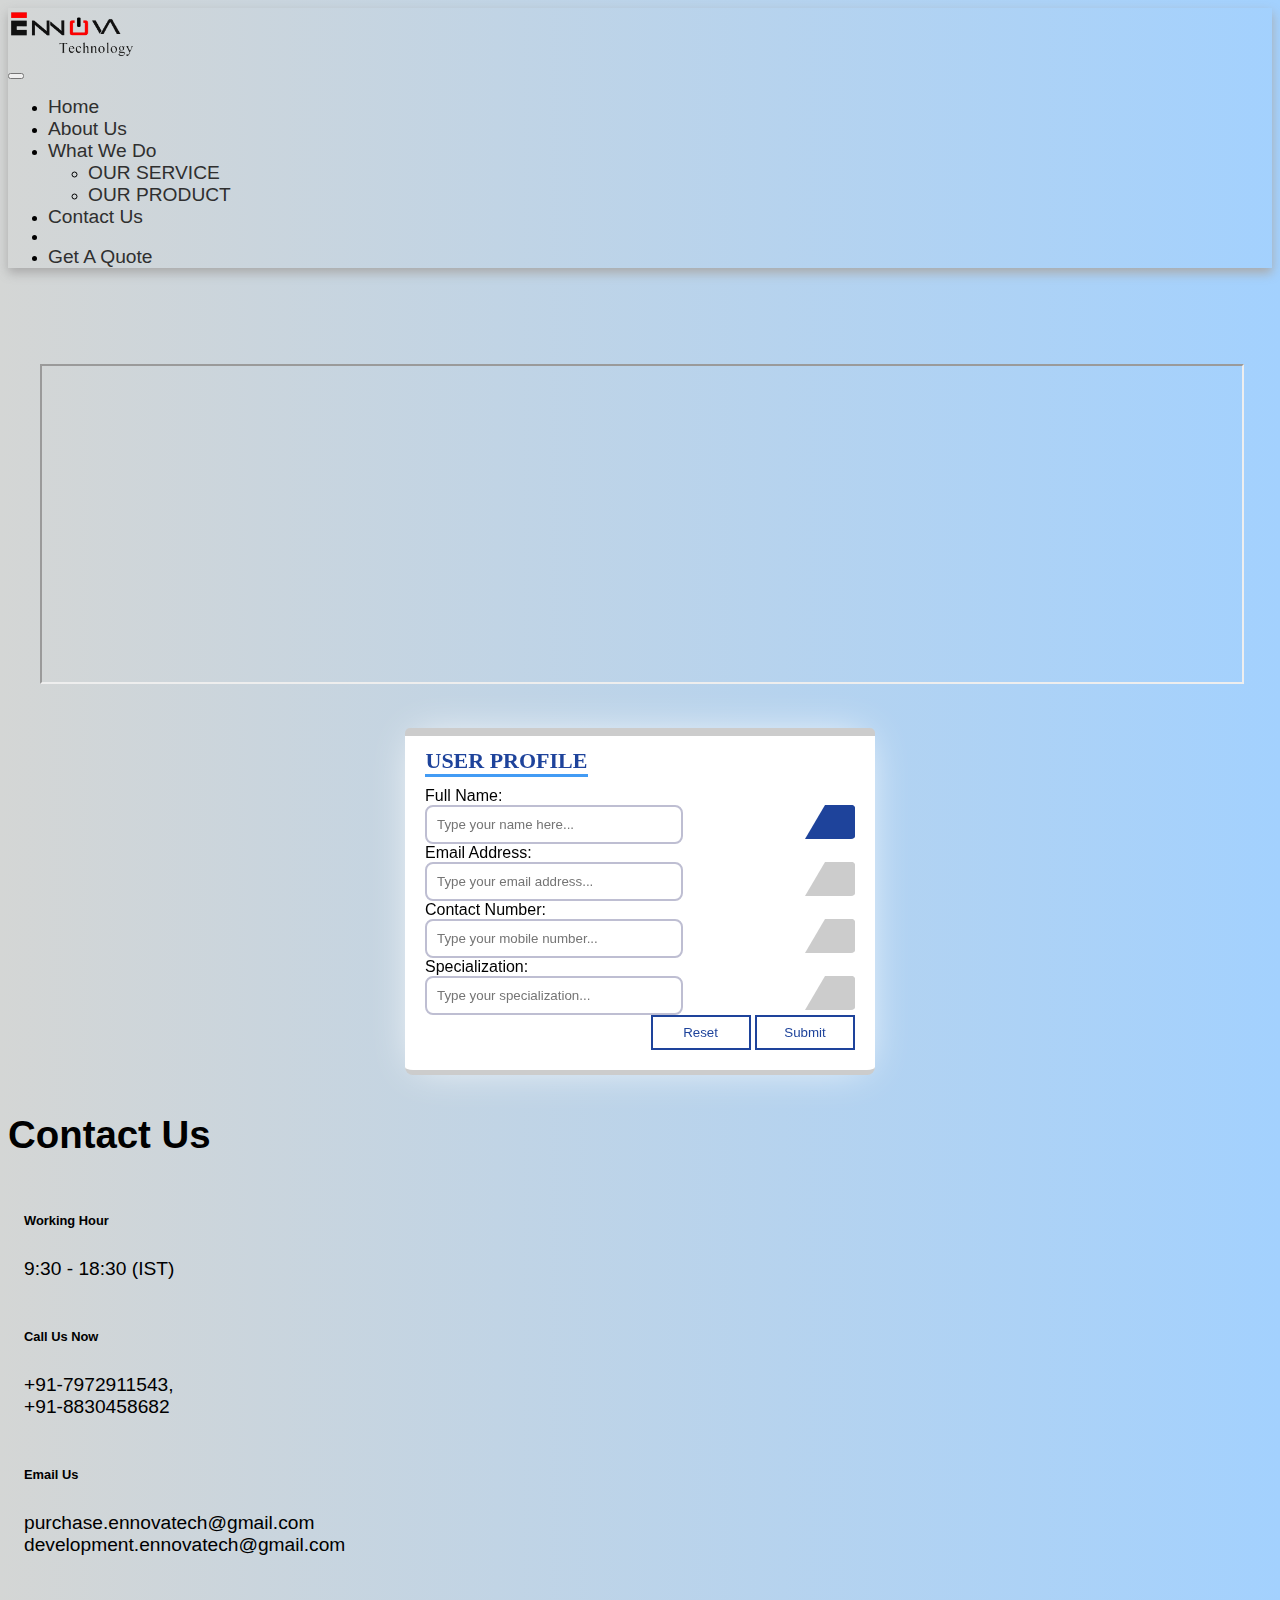
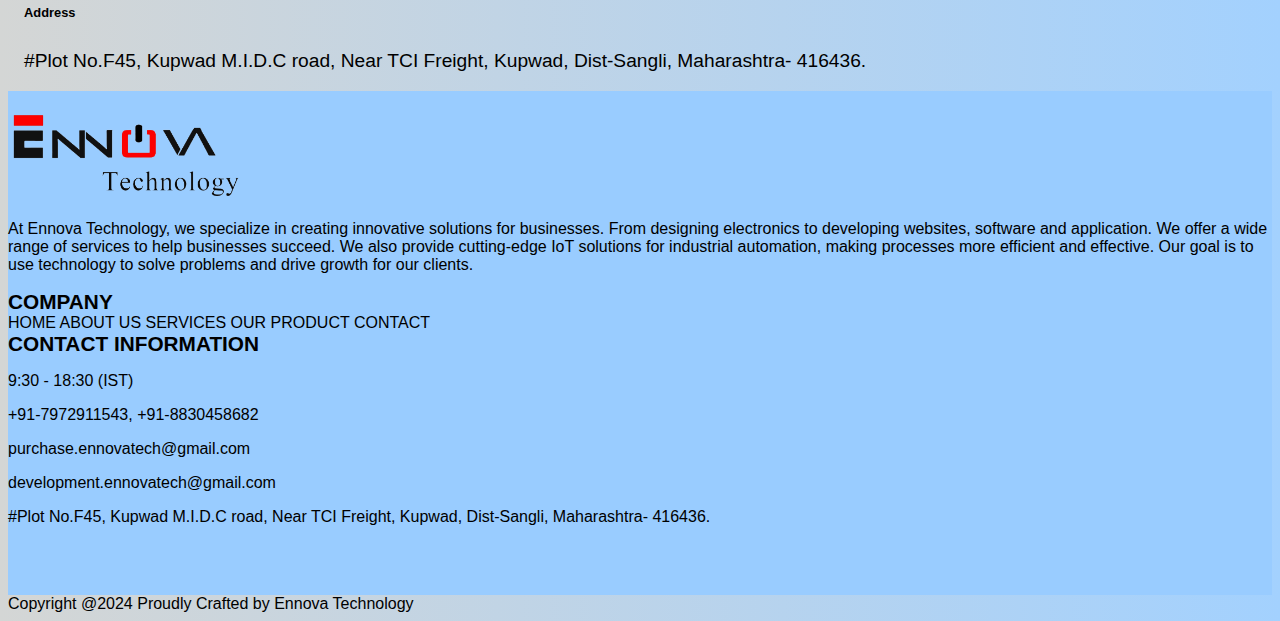
<file: Contact.html>
<!DOCTYPE html>
<html lang="en">

<head>
    <meta charset="UTF-8">
    <meta name="viewport" content="width=device-width, initial-scale=1.0">
    <title>Contact | Ennova technology</title>

    <link href="https://cdn.jsdelivr.net/npm/bootstrap@5.0.2/dist/css/bootstrap.min.css" rel="stylesheet"
        integrity="sha384-EVSTQN3/azprG1Anm3QDgpJLIm9Nao0Yz1ztcQTwFspd3yD65VohhpuuCOmLASjC" crossorigin="anonymous">
    <link rel="icon" type="image/x-icon" href="./Hero/logo-removebg-preview.png">
    <link rel="stylesheet" href="https://cdnjs.cloudflare.com/ajax/libs/font-awesome/6.5.1/css/all.min.css"
        integrity="sha512-DTOQO9RWCH3ppGqcWaEA1BIZOC6xxalwEsw9c2QQeAIftl+Vegovlnee1c9QX4TctnWMn13TZye+giMm8e2LwA=="
        crossorigin="anonymous" referrerpolicy="no-referrer" />
    <link href="https://unpkg.com/aos@2.3.1/dist/aos.css" rel="stylesheet">
    <link rel="stylesheet" href="./style.css">
</head>

<body>


    <nav class="navbar navbar-expand-lg navbar-light bg-light fixed-top ">
        <div class="container-fluid">

            <div class="flex-grow-1">
                <a class="navbar-brand" href="./index.html">
                    <!-- <img src="./Hero/logo-removebg-preview.png" width="50px" alt=""> -->
                    <img src="./Hero/ENNOVAlogo.png" width="130px"></a>
            </div>
            <button class="navbar-toggler" type="button" data-bs-toggle="collapse"
                data-bs-target="#navbarSupportedContent" aria-controls="navbarSupportedContent" aria-expanded="false"
                aria-label="Toggle navigation">
                <span class="navbar-toggler-icon"></span>
            </button>

            <div class="collapse navbar-collapse flex-grow-1 " id="navbarSupportedContent">
                <ul class="navbar-nav ms-auto mb-2 mb-lg-0 d-flex align-items-center fw-bold ">
                    <li class="nav-item">
                        <a class="nav-link" aria-current="page" href="./index.html">Home</a>
                    </li>
                    <li class="nav-item">
                        <a class="nav-link" href="./about.html">About Us</a>
                    </li>
                    <li class="nav-item dropdown">
                        <a class="nav-link dropdown-toggle" href="#" id="navbarDropdown" role="button"
                            data-bs-toggle="dropdown" aria-expanded="false">
                            What We Do
                        </a>
                        <ul class="dropdown-menu" aria-labelledby="navbarDropdown">
                            <li><a class="dropdown-item fw-bold " href="./ITService.html">OUR SERVICE</a></li>
                            <li><a class="dropdown-item fw-bold " href="./Nproduct.html">OUR PRODUCT</a></li>
                        </ul>
                    </li>
                    <li class="nav-item">
                        <a class="nav-link" href="./Contact.html">Contact Us</a>
                    </li>
                    <li><a href="tel:+917972911543" class="fw-bold m-1 btn btn-primary text-light callnowbtn">Call
                            Now</a></li>
                    <li><a href="./Contact.html" class="fw-bold m-1 btn btn-primary text-light getaquotebtn">Get A
                            Quote</a></li>
                </ul>
            </div>
        </div>
    </nav>



    <div class="google-map">
        <iframe
            src="https://www.google.com/maps/embed?pb=!1m18!1m12!1m3!1d15272.033675814273!2d74.60117849257868!3d16.87547807663879!2m3!1f0!2f0!3f0!3m2!1i1024!2i768!4f13.1!3m3!1m2!1s0x3bc123c1dc153abf%3A0x614d9283e7c55d34!2sEnnova%20technology!5e0!3m2!1sen!2sin!4v1707903701866!5m2!1sen!2sin"
            allowfullscreen="" loading="lazy" referrerpolicy="no-referrer-when-downgrade"></iframe>
    </div>

    <div id="contdiv" class="row container-fluid  d-flex justify-content-evenly ">
        <!-- <div class="col-lg-1"></div> -->
        <div class="col-lg-5 col-md-6 ">
            <form class="form">
                <h2>User Profile</h2>
                <div class="form-group mt-3">
                    <label for="email">Full Name:</label>
                    <div class="relative">
                        <input class="form-control" id="name" type="text" pattern="[a-zA-Z\s]+" required="" autofocus=""
                            title="Username should only contain letters. e.g. Piyush Gupta" autocomplete=""
                            placeholder="Type your name here...">
                        <i class="fa fa-user"></i>
                    </div>
                </div>
                <div class="form-group mt-3">
                    <label for="email">Email Address:</label>
                    <div class="relative">
                        <input class="form-control" type="email" required="" placeholder="Type your email address..."
                            pattern="[a-z0-9._%+-]+@[a-z0-9.-]+\.[a-z]{2,3}$">
                        <i class="fa fa-envelope"></i>
                    </div>
                </div>
                <div class="form-group mt-3">
                    <label for="email">Contact Number:</label>
                    <div class="relative">
                        <input class="form-control" type="text" maxlength="10"
                            oninput="this.value=this.value.replace(/[^0-9]/g,'');" required=""
                            placeholder="Type your mobile number...">
                        <i class="fa fa-phone"></i>
                    </div>
                </div>

                <div class="form-group mt-3">
                    <label for="email">Specialization:</label>
                    <div class="relative">
                        <input class="form-control" type="text" id="tags" required=""
                            placeholder="Type your specialization...">
                        <i class="fa fa-css3"></i>
                    </div>
                </div>


                <div class="tright mt-4">
                    <a href=""><button class="movebtn movebtnsu" type="Reset"><i class="fa fa-fw fa-refresh"></i> Reset
                        </button></a>
                    <a href=""><button class="movebtn movebtnsu" type="Submit">Submit <i
                                class="fa fa-fw fa-paper-plane"></i></button></a>
                </div>
            </form>

        </div>

        <div class="col-lg-5 col-md-6 ">
            <div class="newcontactdiv">
                <h1 class="mt-3 ">Contact Us</h1>
                <div class="callin">
                    <div>
                        <i class="far fa-clock"></i>
                    </div>
                    <div>
                        <h6 class="fw-bold ">Working Hour</h6>
                        <p>9:30 - 18:30 (IST)</p>
                    </div>
                </div>
                <div class="callin">
                    <div>
                        <i class="fas fa-phone"></i>
                    </div>
                    <div>
                        <h6 class="fw-bold">Call Us Now</h6>
                        <p>+91-7972911543,<br>+91-8830458682</p>
                    </div>
                </div>
                <div class="callin">
                    <div>
                        <i class="far fa-envelope"></i>
                    </div>
                    <div>
                        <h6 class="fw-bold ">Email Us</h6>
                        <p> purchase.ennovatech@gmail.com <br> development.ennovatech@gmail.com</p>
                    </div>
                </div>
                <div class="callin">
                    <div>
                        <i class="fa-solid fa-location-dot"></i>
                    </div>
                    <div>
                        <h6 class="fw-bold ">Address</h6>
                        <p>#Plot No.F45, Kupwad M.I.D.C road, Near TCI Freight,
                            Kupwad, Dist-Sangli, Maharashtra- 416436.</p>
                    </div>
                </div>

            </div>
        </div>
        <!-- <div class="col-lg-1"></div> -->
    </div>


    <section id="contactdiv" class="container-fluid ">
        <div class="row p-3 ">
            <div class="  col-lg-1"></div>
            <!-- <div class="col-md-1"></div> -->
            <div class="col-md-12 col-lg-4">
                <a href="./index.html"><img src="./Hero/ENNOVAlogo.png" class="contactimgeno" alt=""></a>
                <p>At Ennova Technology, we specialize in creating innovative solutions for businesses. From designing
                    electronics to developing websites, software and application. We offer a wide range of services to
                    help
                    businesses succeed. We also provide cutting-edge IoT solutions for industrial automation, making
                    processes more efficient and effective. Our goal is to use technology to solve problems and drive
                    growth for our clients.</p>
            </div>
            <!-- <div class="col-md-1"></div> -->
            <div class="  col-lg-1"></div>
            <div class="col-md-6 col-lg-2">
                <h3 class="mb-1  fw-bold ">COMPANY</h3>
                <div class="d-flex flex-column divancal">
                    <a href="./index.html">HOME</a>
                    <a href="./about.html">ABOUT US</a>
                    <a href="./ITService.html">SERVICES</a>
                    <a href="./Nproduct.html">OUR PRODUCT</a>
                    <a href="./Contact.html">CONTACT</a>
                </div>
            </div>
            <div class="col-md-6 col-lg-4">
                <h3 class="mb-1 fw-bold ">CONTACT INFORMATION</h3>

                <p> <i class="far fa-clock"></i> 9:30 - 18:30 (IST)</p>
                <p><i class="fas fa-phone"></i> +91-7972911543, +91-8830458682</p>

                <div>
                    <p><i class="far fa-envelope"></i> purchase.ennovatech@gmail.com</p>
                    <p><i class="far fa-envelope"></i> development.ennovatech@gmail.com</p>
                </div>
                <p><i class="fa-solid fa-location-dot"></i> #Plot No.F45, Kupwad M.I.D.C road, Near TCI Freight,
                    Kupwad, Dist-Sangli, Maharashtra- 416436.</p>
                    <div id="iconssym">
                        <a href="https://www.facebook.com/profile.php?id=100063876886966"  target="_blank"> <i
                                class="fab fa-facebook-square"></i></a>
                        <a href="https://twitter.com/EnnovaTech24"  target="_blank"> <i class="fab fa-twitter-square"  target="_blank"></i></a>
                        <a href="https://youtube.com/@ennovatechnology1286?si=DltyPRZSHjJ3qHM1" target="_blank"> <i
                                class="fab fa-youtube-square"></i></a>
                        <a href="https://www.linkedin.com/company/ennova-technology/" target="_blank"> <i class="fab fa-linkedin"></i></a>
                        <a href="https://www.instagram.com/ennova_technology?igsh=MTVieXY2Y29jcDgwaA=="  target="_blank"> <i
                                class="fab fa-instagram-square"></i></a>
    
                    </div>
            </div>
        </div>
    </section>
    <footer class="d-flex justify-content-center bg p-3 ">Copyright @2024 Proudly Crafted by Ennova Technology</footer>

    <script src="https://cdnjs.cloudflare.com/ajax/libs/bootstrap/5.0.1/js/bootstrap.min.js"
        integrity="sha512-EKWWs1ZcA2ZY9lbLISPz8aGR2+L7JVYqBAYTq5AXgBkSjRSuQEGqWx8R1zAX16KdXPaCjOCaKE8MCpU0wcHlHA=="
        crossorigin="anonymous" referrerpolicy="no-referrer"></script>
    <script src="https://unpkg.com/aos@2.3.1/dist/aos.js"></script>
    <script>AOS.init();</script>
    <script src="./app.js"></script>

</body>

</html>
</file>
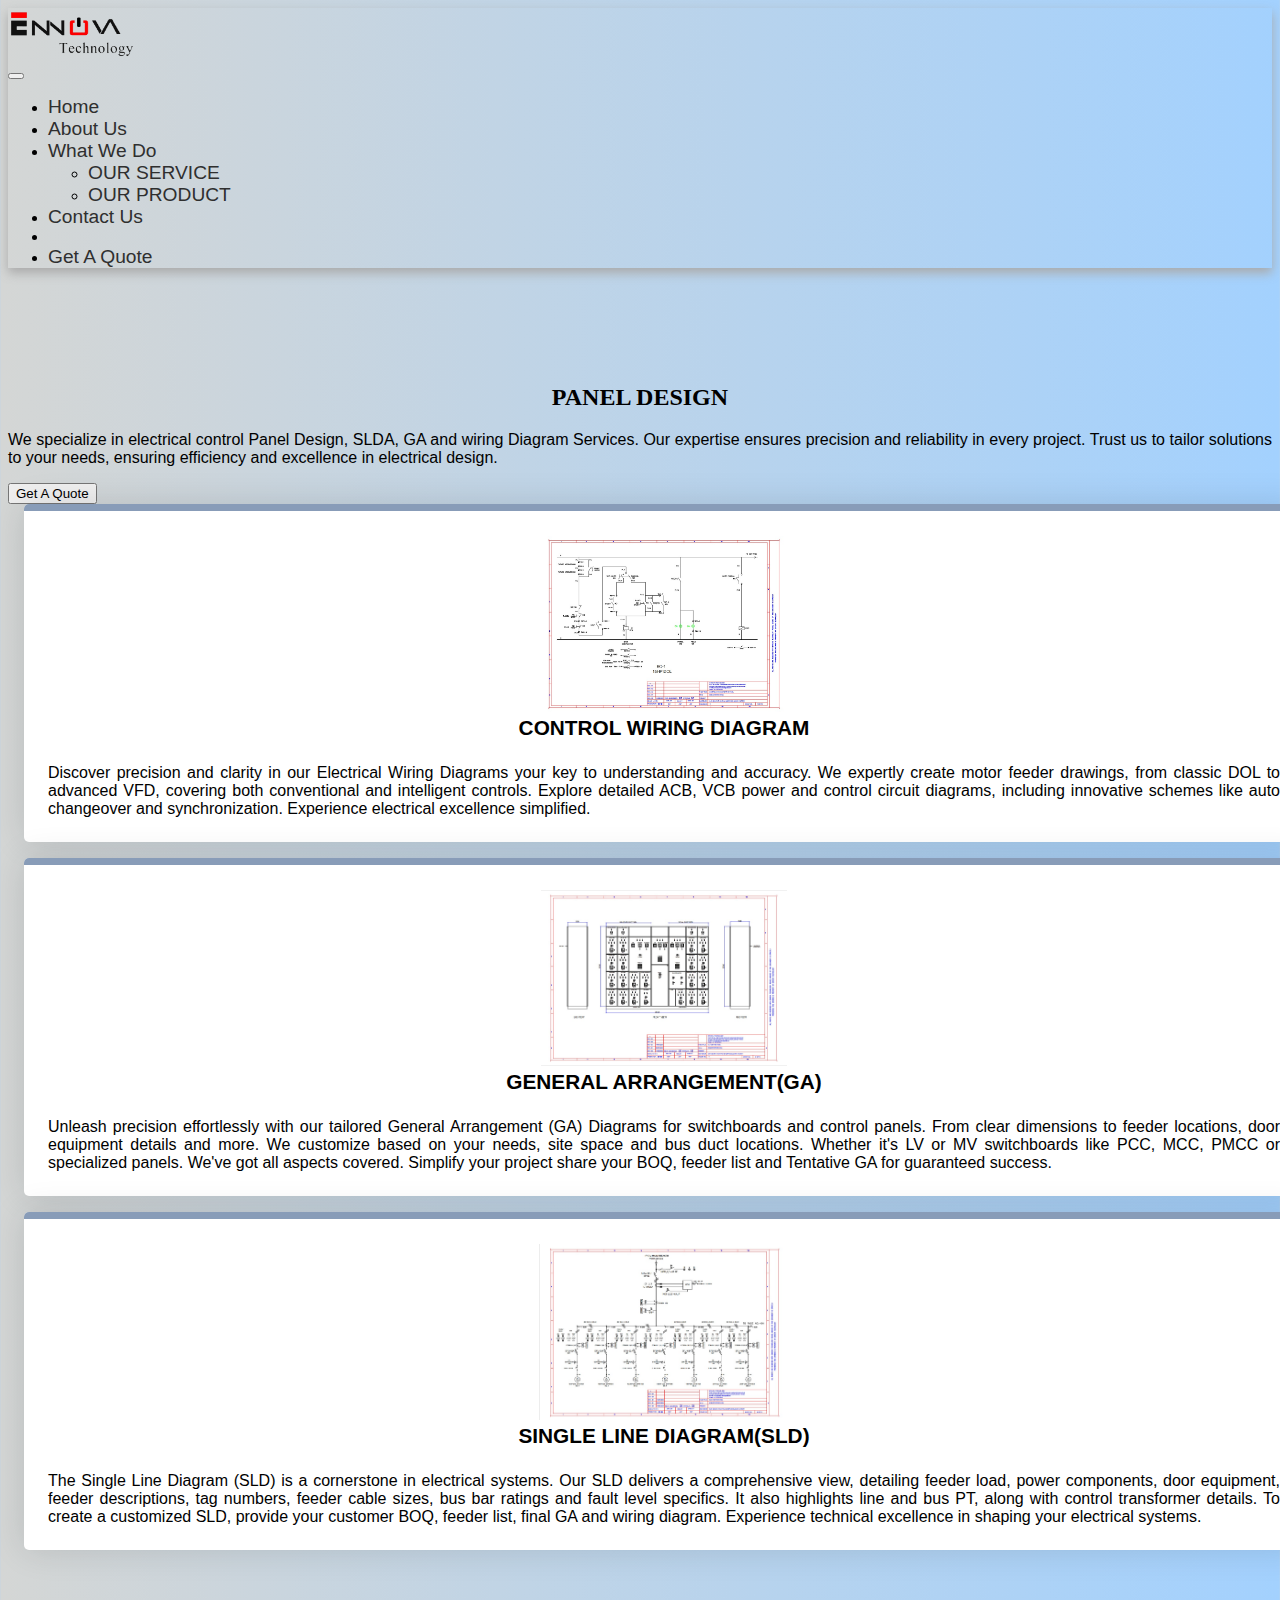
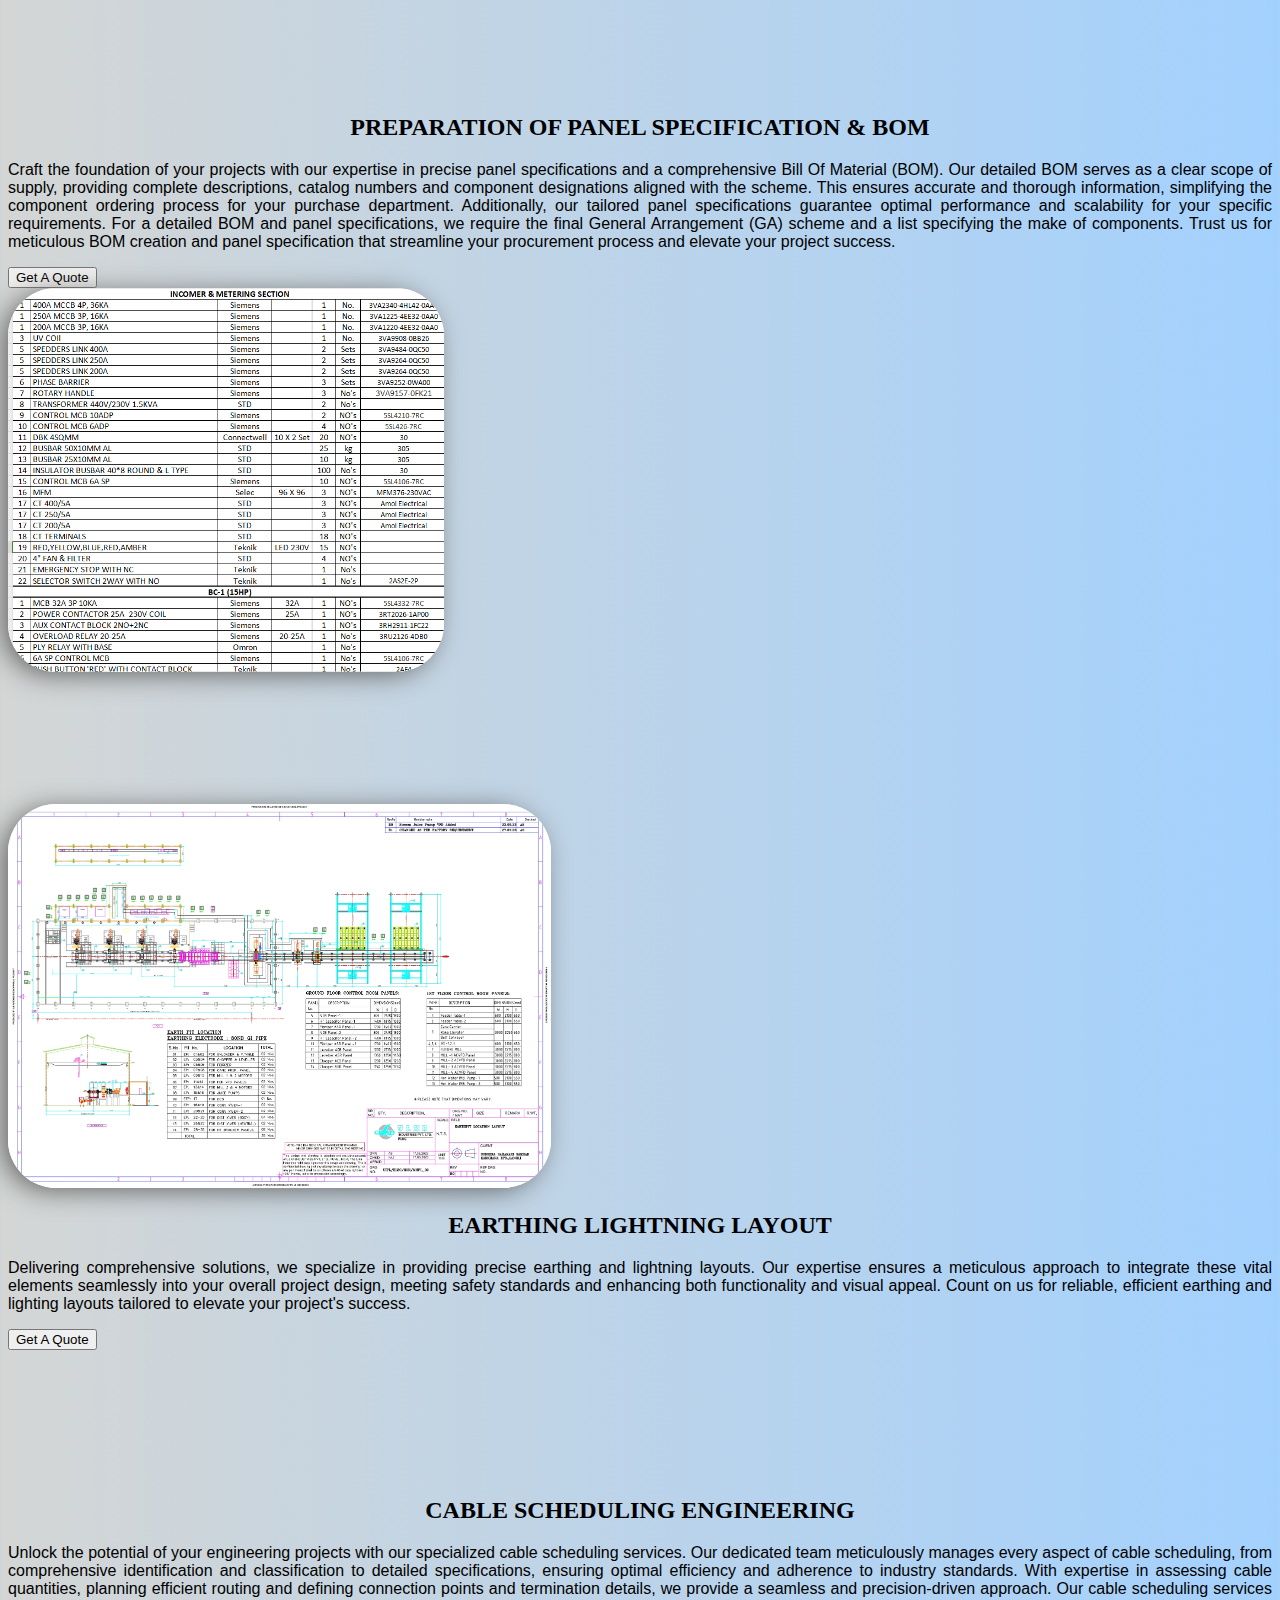
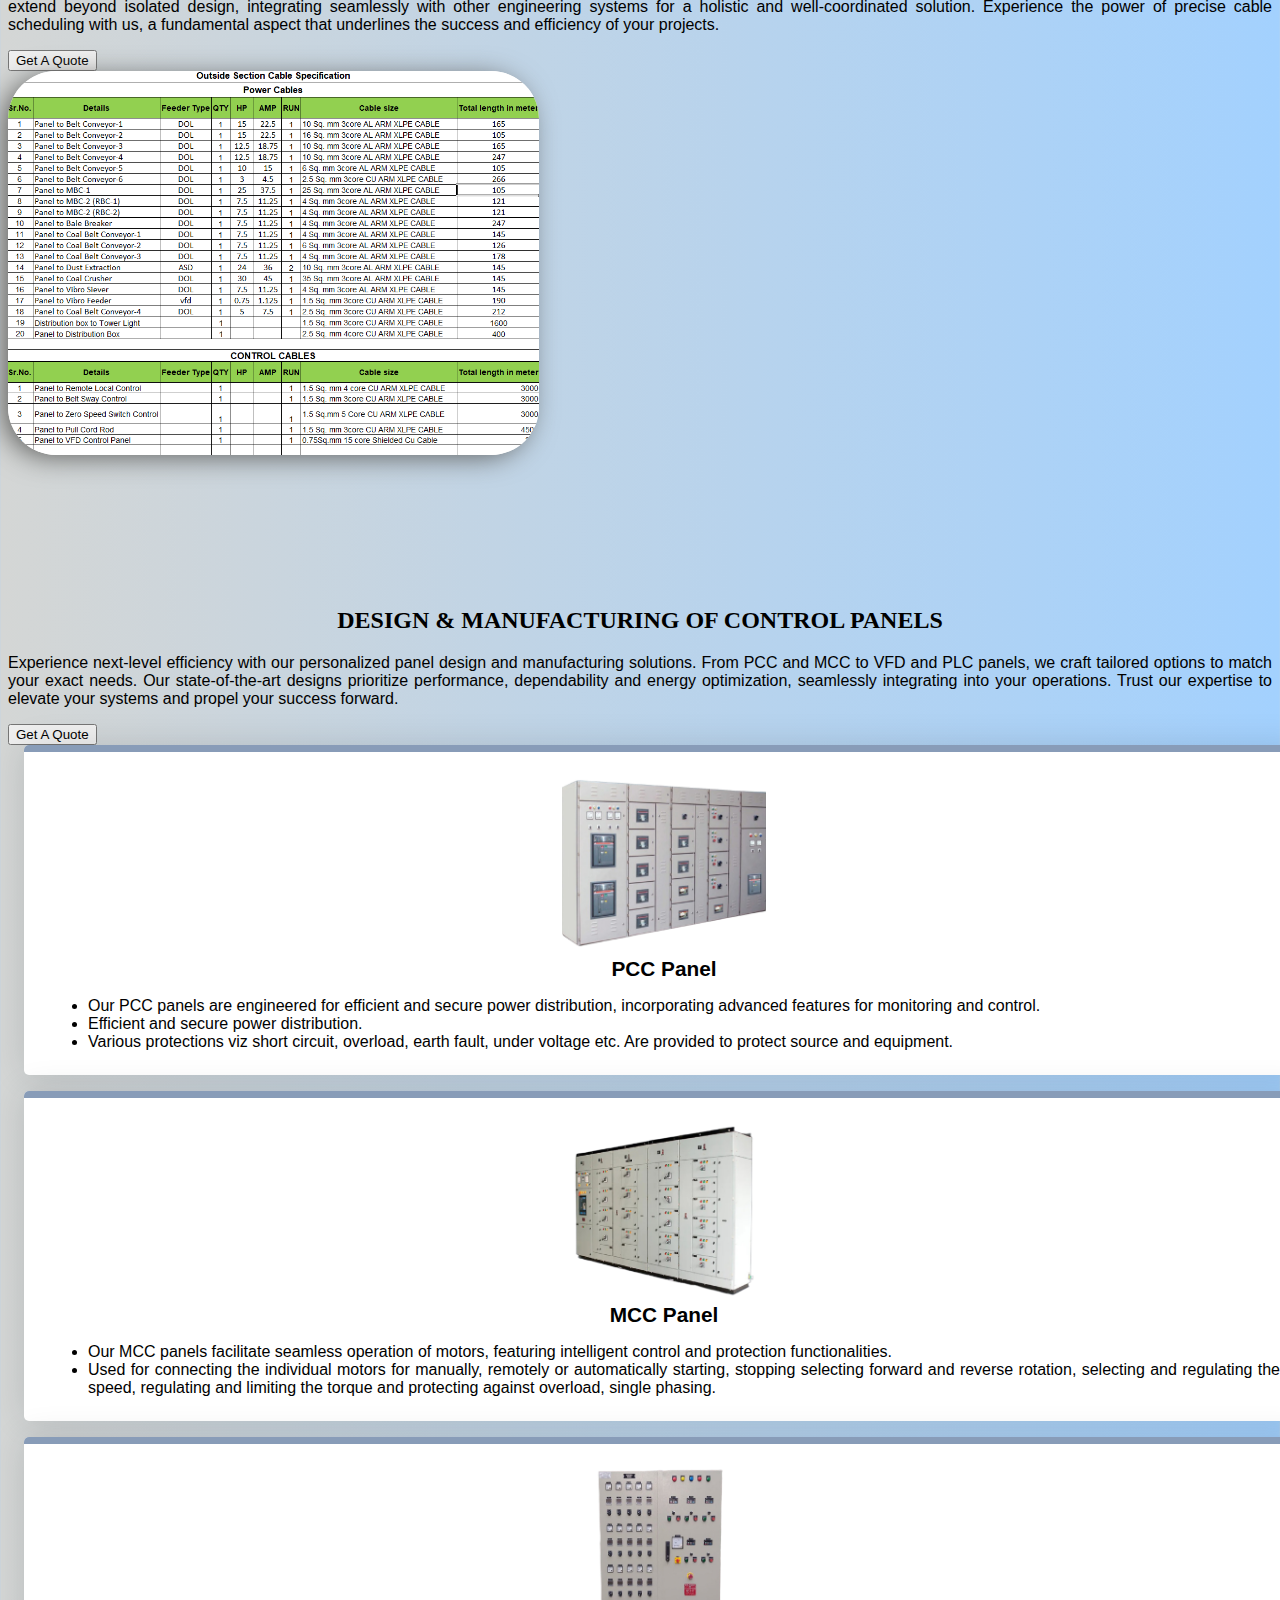
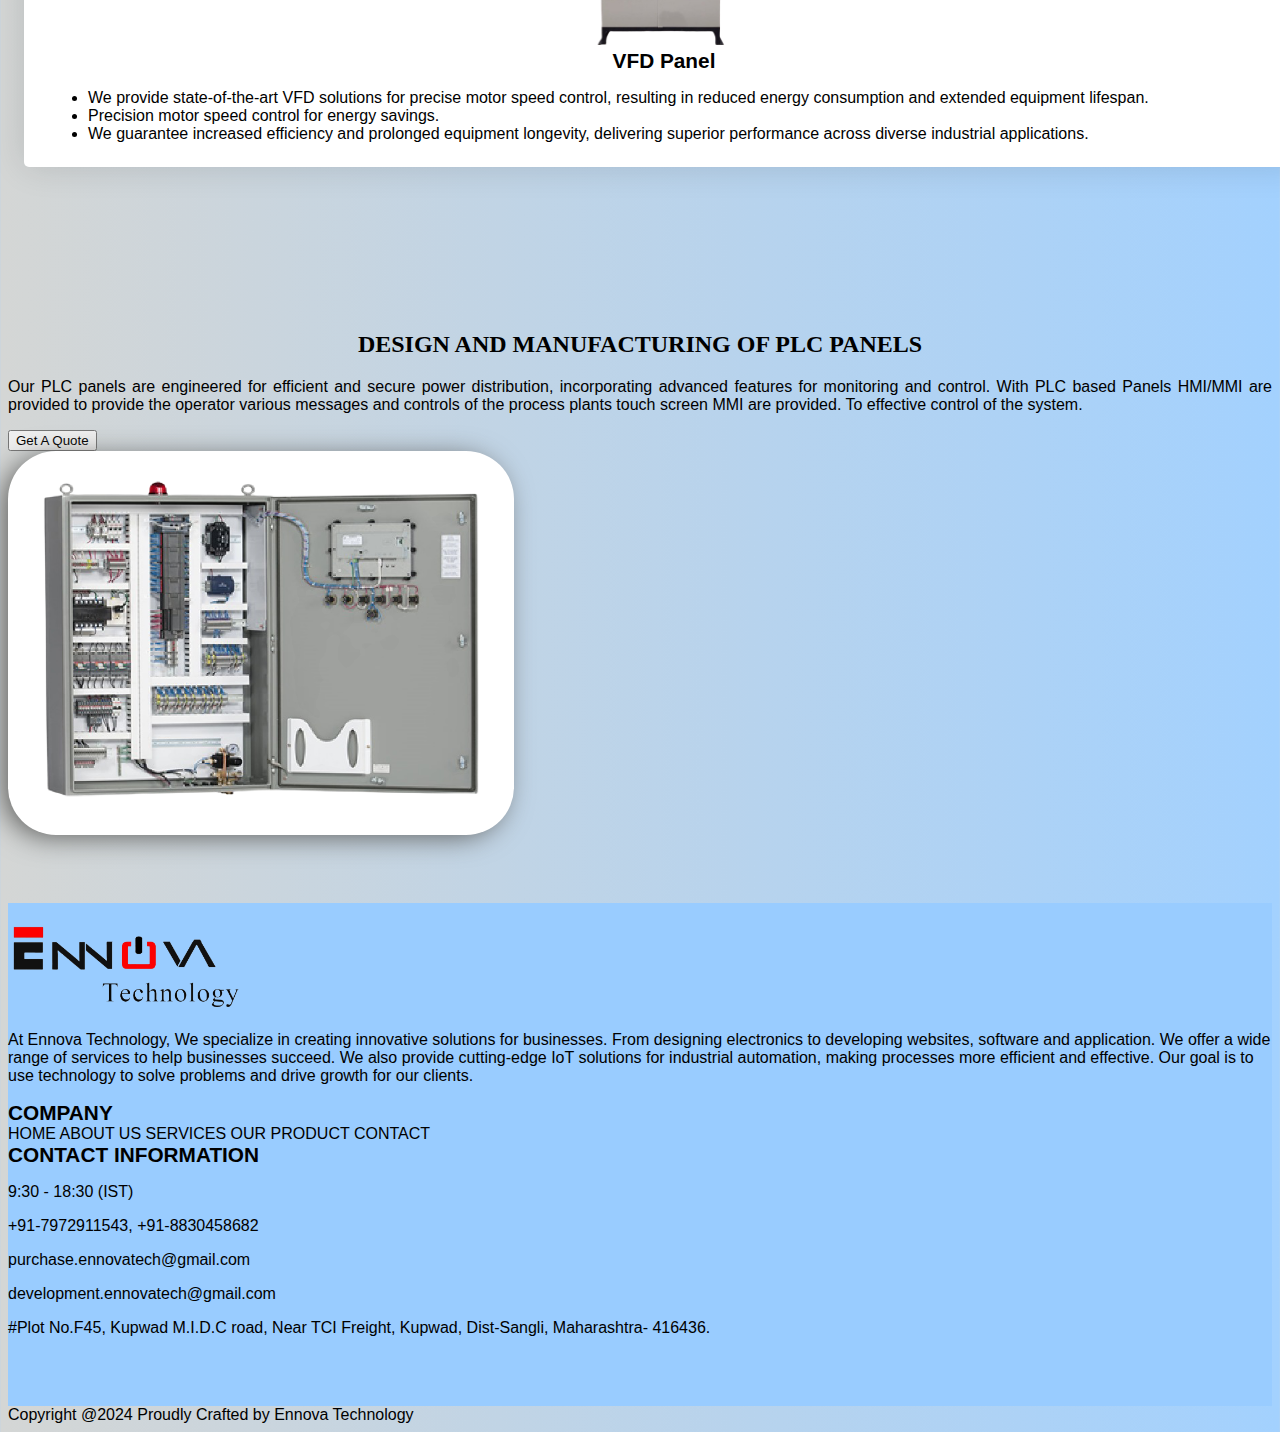
<file: Electrical.html>
<!DOCTYPE html>
<html lang="en">

<head>
    <meta charset="UTF-8">
    <meta name="viewport" content="width=device-width, initial-scale=1.0">
    <link rel="stylesheet" href="https://cdnjs.cloudflare.com/ajax/libs/OwlCarousel2/2.3.4/assets/owl.carousel.min.css">


    <link href="https://cdn.jsdelivr.net/npm/bootstrap@5.0.2/dist/css/bootstrap.min.css" rel="stylesheet"
        integrity="sha384-EVSTQN3/azprG1Anm3QDgpJLIm9Nao0Yz1ztcQTwFspd3yD65VohhpuuCOmLASjC" crossorigin="anonymous">
        <link rel="icon" type="image/x-icon" href="./Hero/logo-removebg-preview.png">
    <link rel="stylesheet" href="https://cdnjs.cloudflare.com/ajax/libs/font-awesome/6.5.1/css/all.min.css"
        integrity="sha512-DTOQO9RWCH3ppGqcWaEA1BIZOC6xxalwEsw9c2QQeAIftl+Vegovlnee1c9QX4TctnWMn13TZye+giMm8e2LwA=="
        crossorigin="anonymous" referrerpolicy="no-referrer" />

    <link rel="stylesheet" href="./style.css">
    <title>Electrical | Ennova technology</title>
</head>

<body>
    <nav class="navbar navbar-expand-lg navbar-light bg-light fixed-top ">
        <div class="container-fluid">

            <div class="flex-grow-1">
                <a class="navbar-brand" href="./index.html">
                    <!-- <img src="./Hero/logo-removebg-preview.png" width="50px" alt=""> -->
                    <img src="./Hero/ENNOVAlogo.png" width="130px"></a>
            </div>
            <button class="navbar-toggler" type="button" data-bs-toggle="collapse"
                data-bs-target="#navbarSupportedContent" aria-controls="navbarSupportedContent" aria-expanded="false"
                aria-label="Toggle navigation">
                <span class="navbar-toggler-icon"></span>
            </button>

            <div class="collapse navbar-collapse flex-grow-1 " id="navbarSupportedContent">
                <ul class="navbar-nav ms-auto mb-2 mb-lg-0 d-flex align-items-center fw-bold ">
                    <li class="nav-item">
                        <a class="nav-link" aria-current="page" href="./index.html">Home</a>
                    </li>
                    <li class="nav-item">
                        <a class="nav-link" href="./about.html">About Us</a>
                    </li>
                    <li class="nav-item dropdown">
                        <a class="nav-link dropdown-toggle" href="#" id="navbarDropdown" role="button"
                            data-bs-toggle="dropdown" aria-expanded="false">
                            What We Do
                        </a>
                        <ul class="dropdown-menu" aria-labelledby="navbarDropdown">
                            <li><a class="dropdown-item fw-bold " href="./ITService.html">OUR SERVICE</a></li>
                            <li><a class="dropdown-item fw-bold " href="./Nproduct.html">OUR PRODUCT</a></li>
                        </ul>
                    </li>
                    <li class="nav-item">
                        <a class="nav-link" href="./Contact.html">Contact Us</a>
                    </li>
                    <li><a href="tel:+917972911543" class="fw-bold m-1 btn btn-primary text-light callnowbtn">Call
                            Now</a></li>
                    <li><a href="./Contact.html" class="fw-bold m-1 btn btn-primary text-light getaquotebtn">Get A
                            Quote</a></li>
                </ul>
            </div>
        </div>
    </nav>




    <div id="Panel_de">
        <section id="itimghideandview" class="marandpadingpanel">
            <div class="container">
                <h2 class=" fw-bold ">Panel design</h2>
                <p class="">We specialize in electrical control Panel Design, SLDA, GA and wiring Diagram Services. Our
                    expertise ensures precision and reliability in every project. Trust us to tailor solutions to your
                    needs, ensuring efficiency and excellence in electrical design.</p>
                <button type="button" class="btn btn-secondary mb-1 ">Get A Quote</button>
            </div>

            <section id="advertisers" class="advertisers-service-sec ">
                <div class="container">
                    <div class="row  mt-md-4 row-cols-1 row-cols-sm-1 row-cols-md-3 justify-content-center"
                        data-aos="zoom-in-down">
                        <div class="col  col-md-6 col-lg-4">
                            <div class="service-card">
                                <div class="icon-wrapper">
                                    <a href="#"><img class="img-fluid imghight" src="./Diagram/Wiring.jpg" alt=""></a>

                                </div>
                                <h3 class="fs-3 mt-3 fw-bold">CONTROL WIRING DIAGRAM</h3>

                                <p class="panelfontdiv">Discover precision and clarity in our Electrical Wiring
                                    Diagrams your key to
                                    understanding and accuracy. We expertly create motor feeder drawings, from classic
                                    DOL
                                    to advanced VFD, covering both conventional and intelligent controls. Explore
                                    detailed
                                    ACB, VCB power and control circuit diagrams, including innovative schemes like auto
                                    changeover and synchronization. Experience electrical excellence simplified.</p>
                            </div>
                        </div>

                        <div class="col  col-md-6 col-lg-4">
                            <div class="service-card">
                                <div class="icon-wrapper">
                                    <a href="#"><img class="img-fluid imghight" src="./Diagram/GA.jpg" alt=""></a>
                                </div>
                                <h3 class="fs-3 mt-3 fw-bold">GENERAL ARRANGEMENT(GA)</h3>

                                <p class="panelfontdiv">Unleash precision effortlessly with our tailored General
                                    Arrangement (GA) Diagrams for
                                    switchboards and control panels. From clear dimensions to feeder locations, door
                                    equipment details and more. We customize based on your needs, site space and bus
                                    duct
                                    locations. Whether it's LV or MV switchboards like PCC, MCC, PMCC or specialized
                                    panels. We've got all aspects covered. Simplify your project share your BOQ, feeder list
                                    and
                                    Tentative GA for guaranteed success.</p>
                            </div>
                        </div>

                        <div class="col col-md-6 col-lg-4">
                            <div class="service-card">
                                <div class="icon-wrapper">
                                    <a href="#"><img class="img-fluid imghight" src="./Diagram/SLD.jpg" alt=""></a>
                                </div>
                                <h3 class="fs-3 mt-3 fw-bold">SINGLE LINE DIAGRAM(SLD)</h3>

                                <p class="panelfontdiv">The Single Line Diagram (SLD) is a cornerstone in electrical
                                    systems. Our SLD delivers a
                                    comprehensive view, detailing feeder load, power components, door equipment, feeder
                                    descriptions, tag numbers, feeder cable sizes, bus bar ratings and fault level
                                    specifics. It also highlights line and bus PT, along with control transformer
                                    details.
                                    To create a customized SLD, provide your customer BOQ, feeder list, final GA and
                                    wiring
                                    diagram. Experience technical excellence in shaping your electrical systems.</p>

                            </div>
                        </div>

                    </div>
                </div>
            </section>

        </section>
    </div>



    <div id="Panel_Specifi">
        <section id="itimghideandview" class="container-fluid   bg-light ">
            <div class="row ">
                <div class="col-lg-1 "></div>
                <div class="col-lg-5  col-md-6">
                    <h2 class=" fw-bold ">preparation of panel specification & BOM</h2>
                    <div class="d-flex justify-content-center secitsolutionimgdiv ">
                        <img class="img-fluid " src="./Diagram/BOM_ELECTRICAL.png" alt="">
                    </div>
                    <p>Craft the foundation of your projects with our expertise in precise panel specifications and a
                        comprehensive Bill Of Material (BOM). Our detailed BOM serves as a clear scope of supply,
                        providing
                        complete descriptions, catalog numbers and component designations aligned with the scheme. This
                        ensures accurate and thorough information, simplifying the component ordering process for your
                        purchase department. Additionally, our tailored panel specifications guarantee optimal
                        performance
                        and scalability for your specific requirements. For a detailed BOM and panel specifications, we
                        require the final General Arrangement (GA) scheme and a list specifying the make of
                        components.
                        Trust us for meticulous BOM creation and panel specification that streamline your procurement
                        process and elevate your project success.</p>
                    <button type="button" class="btn btn-secondary mb-3">Get A Quote</button>

                </div>
                <div class="col-lg-5  col-md-6">
                    <img class="img-fluid webimgit" src="./Diagram/BOM_ELECTRICAL.png" alt="">
                </div>
                <div class="col-lg-1 "></div>
            </div>
        </section>
    </div>



    <div id="Earthing">
        <section id="itimghideandview" class="container-fluid ">
            <div class="row  ">
                <div class="col-lg-1 "></div>
                <div class="col-lg-5  col-md-6">
                    <img class="img-fluid webimgit" src="./Diagram/EARTHING.jpeg" alt="">
                </div>
                <div class="col-lg-5 col-md-6">
                    <h2 class=" fw-bold ">Earthing Lightning layout</h2>
                    <div class="d-flex justify-content-center secitsolutionimgdiv ">
                        <img class="img-fluid " src="./Diagram/EARTHING.jpeg" alt="">
                    </div>
                    <p>Delivering comprehensive solutions, we specialize in providing precise earthing and lightning
                        layouts. Our expertise ensures a meticulous approach to integrate these vital elements
                        seamlessly
                        into your overall project design, meeting safety standards and enhancing both functionality and
                        visual appeal. Count on us for reliable, efficient earthing and lighting layouts tailored to
                        elevate your project's success.
                    </p>
                    <button type="button" class="btn btn-secondary mb-3">Get A Quote</button>

                </div>
                <div class="col-lg-1 "></div>

            </div>
        </section>
    </div>


    <div id="Cable">
        <section id="itimghideandview" class="container-fluid   bg-light  ">
            <div class="row ">
                <div class="col-lg-1 "></div>

                <div id="itdiviot" class="col-lg-5 col-md-6">
                    <h2 class=" fw-bold ">Cable scheduling engineering</h2>
                    <div class="d-flex justify-content-center secitsolutionimgdiv ">
                        <img class="img-fluid " src="./Diagram/CABLE SCHEDULING2.png" alt="">
                    </div>
                    <p>Unlock the potential of your engineering projects with our specialized cable scheduling services.
                        Our
                        dedicated team meticulously manages every aspect of cable scheduling, from comprehensive
                        identification and classification to detailed specifications, ensuring optimal efficiency and
                        adherence to industry standards. With expertise in assessing cable quantities, planning
                        efficient
                        routing and defining connection points and termination details, we provide a seamless and
                        precision-driven approach. Our cable scheduling services extend beyond isolated design,
                        integrating
                        seamlessly with other engineering systems for a holistic and well-coordinated solution.
                        Experience
                        the power of precise cable scheduling with us, a fundamental aspect that underlines the success
                        and
                        efficiency of your projects.</p>

                    <button type="button" class="btn btn-secondary mb-3">Get A Quote</button>

                </div>
                <div class="col-lg-6 col-md-6  ">
                    <img class="img-fluid webimgit" src="./Diagram/CABLE SCHEDULING2.png" alt="">
                </div>
                <!-- <div class="col-lg-1 "></div> -->

            </div>
        </section>
    </div>



    <div id="Design&_M">
        <section id="itimghideandview">
            <div class="container  ">
                <h2 class=" fw-bold mt-3 ">Design & Manufacturing of Control Panels</h2>
                <p class="">Experience next-level efficiency with our personalized panel design and manufacturing
                    solutions. From PCC and MCC to VFD and PLC panels, we craft tailored options to match your exact
                    needs. Our state-of-the-art designs prioritize performance, dependability and energy optimization,
                    seamlessly integrating into your operations. Trust our expertise to elevate your systems and propel
                    your success forward.</p>
                <button type="button" class="btn btn-secondary mb-3">Get A Quote</button>
            </div>
            <section id="advertisers" class="advertisers-service-sec ">
                <div class="container  d-flex justify-content-center ">
                    <div class="row mt-5 mt-md-4 row-cols-1 row-cols-sm-1 row-cols-md-3 justify-content-center"
                        data-aos="zoom-in-down">
                        <div class="col  col-sm-12 col-md-6 col-lg-4">
                            <div class="service-card">
                                <div class="icon-wrapper">
                                    <a href="#"><img class="img-fluid imghight" src="./panel/PCC.png" alt=""></a>

                                </div>
                                <h3 class="fs-4 mt-3 fw-bold">PCC Panel</h3>

                                <ul class=" panelfontdiv">

                                    <li>Our PCC panels are engineered for efficient and secure power distribution,
                                        incorporating
                                        advanced features for monitoring and control.
                                    </li>
                                    <li>Efficient and secure power distribution.
                                    </li>
                                    <li>Various protections viz short circuit, overload, earth fault, under voltage
                                        etc. Are provided to
                                        protect source and equipment.
                                    </li>
                                </ul>
                            </div>
                        </div>

                        <div class="col  col-sm-12 col-md-6 col-lg-4">
                            <div class="service-card">
                                <div class="icon-wrapper">
                                    <a href="#"><img class="img-fluid imghight" src="./panel/MCC.png" alt=""></a>
                                </div>
                                <h3 class="fs-4 fw-bold">MCC Panel</h3>

                                <ul class="  panelfontdiv ">
                                    <li>Our MCC panels facilitate
                                        seamless operation of motors,
                                        featuring intelligent control and
                                        protection functionalities.</li>
                                    <li>Used for connecting the individual
                                        motors for manually, remotely or
                                        automatically starting, stopping
                                        selecting forward and reverse
                                        rotation, selecting and regulating the
                                        speed, regulating and limiting the
                                        torque and protecting against
                                        overload, single phasing.</li>
                                </ul>
                            </div>
                        </div>

                        <div class="col col-sm-12 col-md-6  col-lg-4">
                            <div class="service-card">
                                <div class="icon-wrapper">
                                    <a href="#"><img class="img-fluid imghight" src="./panel/PFD.png" alt=""></a>
                                </div>
                                <h3 class="fs-4 fw-bold">VFD Panel</h3>

                                <ul class="   panelfontdiv ">
                                    <li>We provide state-of-the-art VFD solutions for precise motor speed control,
                                        resulting
                                        in reduced energy consumption and extended equipment lifespan.
                                    </li>
                                    <li>
                                        Precision motor speed control for energy savings.
                                    </li>
                                    <li>
                                        We guarantee increased efficiency and prolonged equipment longevity, delivering
                                        superior performance across diverse industrial applications.
                                    </li>
                                </ul>

                            </div>
                        </div>

                    </div>
                </div>
            </section>
        </section>
    </div>



    <div id="Design_PLC">
        <section id="itimghideandview" class="container-fluid  bg-light mb-4">
            <div class="row ">
                <div class="col-lg-1 "></div>

                <div id="itdiviot" class="col-lg-5 col-md-6">
                    <h2 class=" fw-bold ">Design and Manufacturing of PLC Panels</h2>
                    <div class="d-flex justify-content-center secitsolutionimgdiv ">
                        <img class="img-fluid " src="./panel/PLC.png" alt="">
                    </div>
                    <p>Our PLC panels are engineered for efficient and secure power distribution,
                        incorporating advanced features for monitoring and control. With PLC based Panels HMI/MMI are
                        provided to provide the operator various messages and controls of the process plants touch
                        screen
                        MMI are provided. To effective control of the system.</p>

                    <button type="button" class="btn btn-secondary mb-3 ">Get A Quote</button>
                </div>
                <div class="col-lg-5 col-md-6 ">
                    <img class="img-fluid   webimgit" src="./panel/PLC.png" alt="">
                </div>
                <div class="col-lg-1 "></div>

            </div>
        </section>
    </div>






    <section id="contactdiv" class="container-fluid ">
        <div class="row p-3 ">
            <div class="  col-lg-1"></div>
            <!-- <div class="col-md-1"></div> -->
            <div class="col-md-12 col-lg-4">
                <a href="./index.html"><img src="./Hero/ENNOVAlogo.png" class="contactimgeno" alt=""></a>
                <p>At Ennova Technology, We specialize in creating innovative solutions for businesses. From designing electronics to developing websites, software and application. We offer a wide range of services to help businesses succeed. We also provide cutting-edge IoT solutions for industrial automation, making processes more efficient and effective. Our goal is to use technology to solve problems and drive growth for our clients.</p>
            </div>
            <!-- <div class="col-md-1"></div> -->
            <div class="  col-lg-1"></div>
            <div class="col-md-6 col-lg-2">
                <h3 class="mb-1  fw-bold ">COMPANY</h3>
                <div class="d-flex flex-column divancal">
                    <a href="./index.html">HOME</a>
                    <a href="./about.html">ABOUT US</a>
                    <a href="./ITService.html">SERVICES</a>
                    <a href="./Nproduct.html">OUR PRODUCT</a>
                    <a href="./Contact.html">CONTACT</a>
                </div>
            </div>
            <div class="col-md-6 col-lg-4">
                <h3 class="mb-1 fw-bold ">CONTACT INFORMATION</h3>

                <p> <i class="far fa-clock"></i> 9:30 - 18:30 (IST)</p>
                <p><i class="fas fa-phone"></i> +91-7972911543, +91-8830458682</p>

                <div>
                    <p><i class="far fa-envelope"></i> purchase.ennovatech@gmail.com</p>
                    <p><i class="far fa-envelope"></i> development.ennovatech@gmail.com</p>
                </div>
                <p><i class="fa-solid fa-location-dot"></i> #Plot No.F45, Kupwad M.I.D.C road, Near TCI Freight,
                    Kupwad, Dist-Sangli, Maharashtra- 416436.</p>
                    <div id="iconssym">
                        <a href="https://www.facebook.com/profile.php?id=100063876886966"  target="_blank"> <i
                                class="fab fa-facebook-square"></i></a>
                        <a href="https://twitter.com/EnnovaTech24"  target="_blank"> <i class="fab fa-twitter-square"  target="_blank"></i></a>
                        <a href="https://youtube.com/@ennovatechnology1286?si=DltyPRZSHjJ3qHM1" target="_blank"> <i
                                class="fab fa-youtube-square"></i></a>
                        <a href="https://www.linkedin.com/company/ennova-technology/" target="_blank"> <i class="fab fa-linkedin"></i></a>
                        <a href="https://www.instagram.com/ennova_technology?igsh=MTVieXY2Y29jcDgwaA=="  target="_blank"> <i
                                class="fab fa-instagram-square"></i></a>
    
                    </div>
            </div>
        </div>
    </section>
  <footer class="d-flex justify-content-center bg p-3 ">Copyright @2024 Proudly Crafted by Ennova Technology</footer>


    <script src="https://cdn.jsdelivr.net/npm/bootstrap@5.3.3/dist/js/bootstrap.bundle.min.js"
        integrity="sha384-YvpcrYf0tY3lHB60NNkmXc5s9fDVZLESaAA55NDzOxhy9GkcIdslK1eN7N6jIeHz"
        crossorigin="anonymous"></script>
    <script src="https://unpkg.com/aos@2.3.1/dist/aos.js"></script>

    <script src="https://code.jquery.com/jquery-3.5.1.js"></script>
    <script src="https://cdnjs.cloudflare.com/ajax/libs/OwlCarousel2/2.3.4/owl.carousel.min.js"></script>
</body>

</html>
</file>
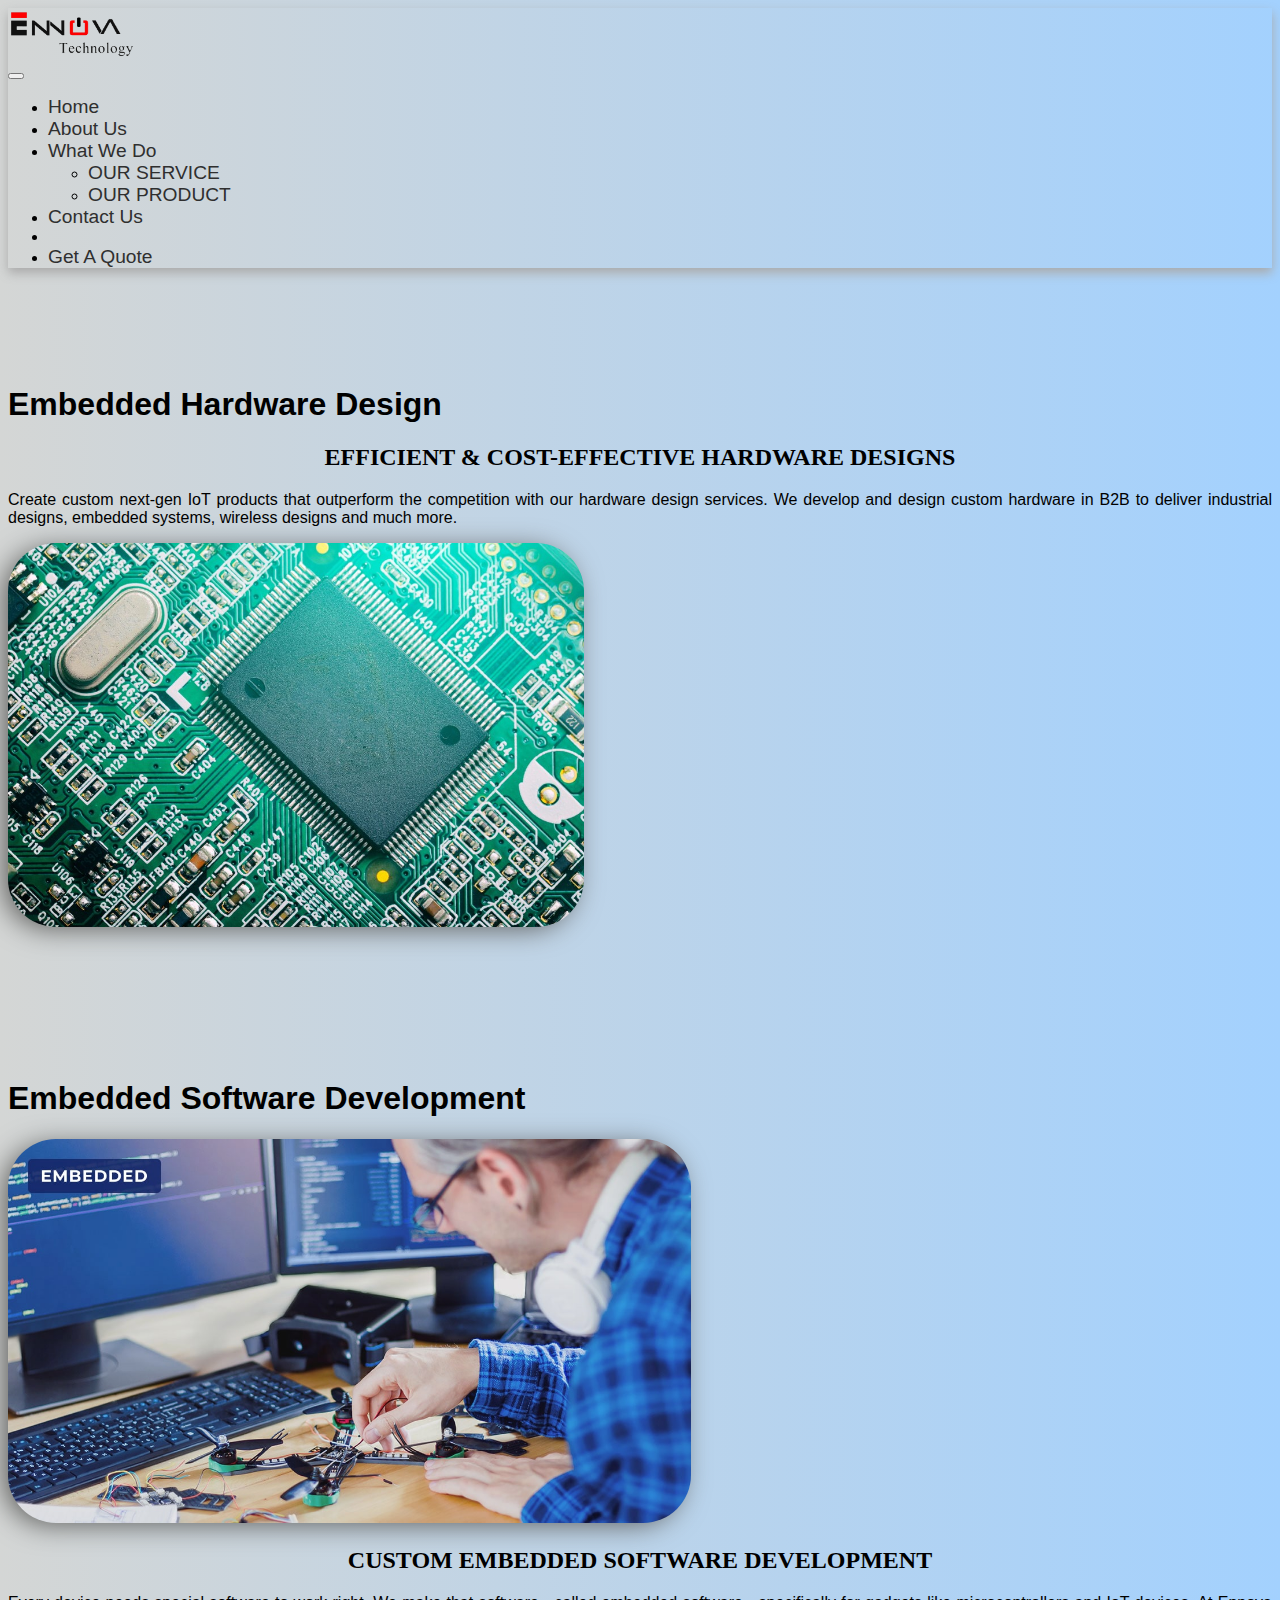
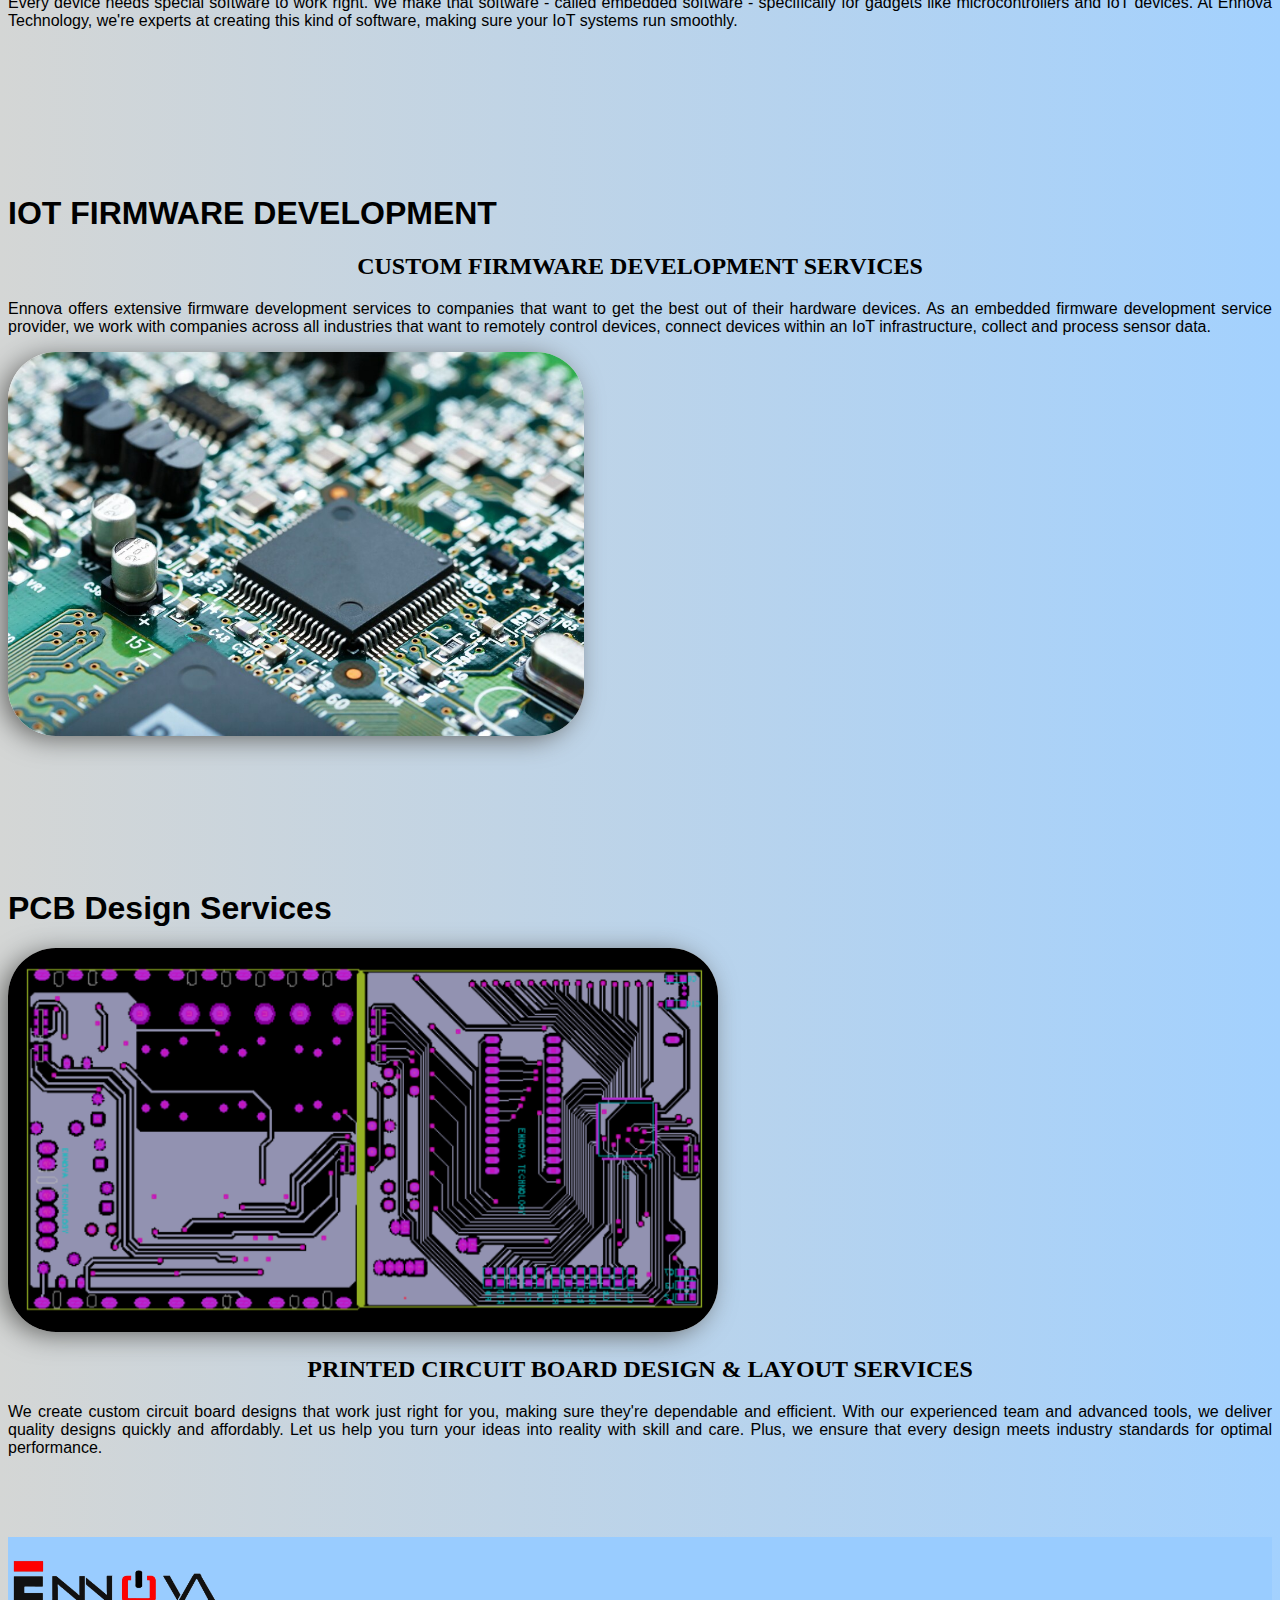
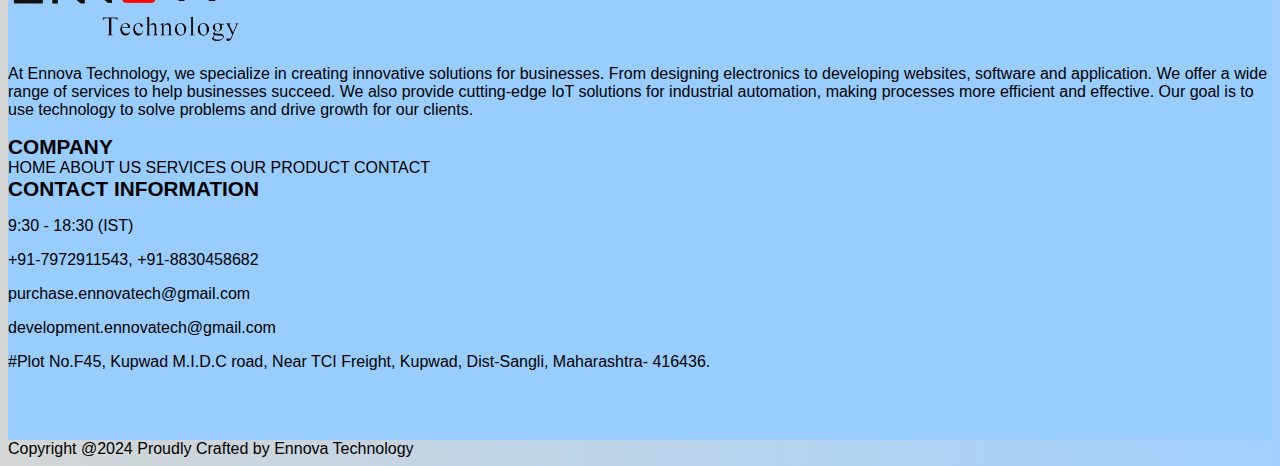
<file: Embedded.html>
<!DOCTYPE html>
<html lang="en">

<head>
    <meta charset="UTF-8">
    <meta name="viewport" content="width=device-width, initial-scale=1.0">
    <title>Embedded | Ennova technology</title>


    <link href="https://cdn.jsdelivr.net/npm/bootstrap@5.0.2/dist/css/bootstrap.min.css" rel="stylesheet"
        integrity="sha384-EVSTQN3/azprG1Anm3QDgpJLIm9Nao0Yz1ztcQTwFspd3yD65VohhpuuCOmLASjC" crossorigin="anonymous">

    <link rel="stylesheet" href="https://cdnjs.cloudflare.com/ajax/libs/font-awesome/6.5.1/css/all.min.css"
        integrity="sha512-DTOQO9RWCH3ppGqcWaEA1BIZOC6xxalwEsw9c2QQeAIftl+Vegovlnee1c9QX4TctnWMn13TZye+giMm8e2LwA=="
        crossorigin="anonymous" referrerpolicy="no-referrer" />
        <link rel="icon" type="image/x-icon" href="./Hero/logo-removebg-preview.png">
    <link rel="preconnect" href="https://fonts.googleapis.com">
    <link rel="preconnect" href="https://fonts.gstatic.com" crossorigin>
    <link href="https://fonts.googleapis.com/css2?family=Roboto&display=swap" rel="stylesheet">
    <link href="https://unpkg.com/aos@2.3.1/dist/aos.css" rel="stylesheet">
    <link rel="stylesheet" href="./style.css">


</head>

<body>

    <nav class="navbar navbar-expand-lg navbar-light bg-light fixed-top ">
        <div class="container-fluid">

            <div class="flex-grow-1">
                <a class="navbar-brand" href="./index.html">
                    <!-- <img src="./Hero/logo-removebg-preview.png" width="50px" alt=""> -->
                    <img src="./Hero/ENNOVAlogo.png" width="130px"></a>
            </div>
            <button class="navbar-toggler" type="button" data-bs-toggle="collapse"
                data-bs-target="#navbarSupportedContent" aria-controls="navbarSupportedContent" aria-expanded="false"
                aria-label="Toggle navigation">
                <span class="navbar-toggler-icon"></span>
            </button>

            <div class="collapse navbar-collapse flex-grow-1 " id="navbarSupportedContent">
                <ul class="navbar-nav ms-auto mb-2 mb-lg-0 d-flex align-items-center fw-bold ">
                    <li class="nav-item">
                        <a class="nav-link" aria-current="page" href="./index.html">Home</a>
                    </li>
                    <li class="nav-item">
                        <a class="nav-link" href="./about.html">About Us</a>
                    </li>
                    <li class="nav-item dropdown">
                        <a class="nav-link dropdown-toggle" href="#" id="navbarDropdown" role="button"
                            data-bs-toggle="dropdown" aria-expanded="false">
                            What We Do
                        </a>
                        <ul class="dropdown-menu" aria-labelledby="navbarDropdown">
                            <li><a class="dropdown-item fw-bold " href="./ITService.html">OUR SERVICE</a></li>
                            <li><a class="dropdown-item fw-bold " href="./Nproduct.html">OUR PRODUCT</a></li>
                        </ul>
                    </li>
                    <li class="nav-item">
                        <a class="nav-link" href="./Contact.html">Contact Us</a>
                    </li>
                    <li><a href="tel:+917972911543" class="fw-bold m-1 btn btn-primary text-light callnowbtn">Call
                            Now</a></li>
                    <li><a href="./Contact.html" class="fw-bold m-1 btn btn-primary text-light getaquotebtn">Get A
                            Quote</a></li>
                </ul>
            </div>
        </div>
    </nav>




    <div id="Embedded_Hard" >
        <section id="itimghideandview" class="container-fluid  ">
            <h1 class="text-center mb-sm-0  mb-lg-5">Embedded Hardware Design</h1>
            <div class="d-flex justify-content-center secitsolutionimgdiv ">
                <img class="img-fluid " src="./Embedded/central10.jpg" alt="">
            </div>
            <div class="row ">
                <div class="col-lg-1"></div>

                <div class="col-lg-5 col-md-6">
                    <h2 class=" fw-bold ">Efficient & Cost-Effective Hardware Designs</h2>
                    <p>Create custom next-gen IoT products that outperform the competition with our hardware design
                        services. We develop and design custom hardware in B2B to deliver industrial designs, embedded
                        systems, wireless designs and much more.</p>
                     
                </div>
                <!-- <div class="col-lg-1"></div> -->
                <div class="col-lg-5  col-md-6">
                    <img class="img-fluid webimgit" src="./Embedded/central10.jpg" alt="">
                </div>
                <div class="col-lg-1"></div>

            </div>
        </section>
    </div>



    <div id="Embedded_Soft">
        <section id="itimghideandview" class="container-fluid bg-light  ">
            <h1 class="text-center  mb-sm-0  mb-lg-5">Embedded Software Development</h1>
            <div class="d-flex justify-content-center secitsolutionimgdiv ">
                <img class="img-fluid " src="./Embedded/embedded software developer (1).jpg" alt="">
            </div>
            <div class="row ">
                <div class="col-lg-1"></div>
                <div class="col-lg-5  col-md-6">
                    <img class="img-fluid webimgit" src="./Embedded/embedded software developer (1).jpg" alt="">
                </div>

                <!-- <div class="col-lg-1"></div> -->

                <div class="col-lg-5 col-md-6">
                    <h2 class=" fw-bold ">Custom Embedded Software Development</h2>
                    <p>Every device needs special software to work right. We make that software - called embedded software - specifically for gadgets like microcontrollers and IoT devices. At Ennova Technology, we're experts at creating this kind of software, making sure your IoT systems run smoothly.</p>
                   
                </div>
                <div class="col-lg-1"></div>

            </div>
        </section>
    </div>



    <div id="Iot_Firm">
        <section id="itimghideandview" class="container-fluid  ">
            <h1 class="text-center  mb-sm-0  mb-lg-5">IOT FIRMWARE DEVELOPMENT</h1>
            <div class="d-flex justify-content-center secitsolutionimgdiv ">
                <img class="img-fluid " src="./Embedded/embedded firmware design.jpg" alt="">
            </div>
            <div class="row ">
                <div class="col-lg-1"></div>

                <div class="col-lg-5 col-md-6">
                    <h2 class=" fw-bold ">Custom Firmware Development Services</h2>
                    <p>Ennova offers extensive firmware development services to companies that want to get the best out
                        of
                        their hardware devices. As an embedded firmware development service provider, we work with
                        companies
                        across all industries that want to remotely control devices, connect devices within an IoT
                        infrastructure, collect and process sensor data.</p>
                   
                </div>
                <!-- <div class="col-lg-1"></div> -->
                <div class="col-lg-5  col-md-6">
                    <img class="img-fluid webimgit" src="./Embedded/embedded firmware design.jpg" alt="">
                </div>
                <div class="col-lg-1"></div>

            </div>
        </section>
    </div>


    <div id="Pcb_Ser">
        <section id="itimghideandview" class="container-fluid  mb-5 bg-light ">
            <h1 class="text-center mb-sm-0  mb-lg-5">PCB Design Services</h1>
            <div class="d-flex justify-content-center secitsolutionimgdiv ">
                <img class="img-fluid " src="./Diagram/GERBER2 (1).png" alt="">
            </div>
            <div class="row ">
                <div class="col-lg-1"></div>
                <div class="col-lg-5  col-md-6">
                    <img class="img-fluid  webimgit" src="./Diagram/GERBER2 (1).png" alt="">
                </div>

                <!-- <div class="col-lg-1"></div> -->

                <div class="col-lg-5 col-md-6">
                    <h2 class=" fw-bold ">Printed Circuit Board Design & Layout Services</h2>
                    <p>We create custom circuit board designs that work just right for you, making sure they're dependable and efficient. With our experienced team and advanced tools, we deliver quality designs quickly and affordably. Let us help you turn your ideas into reality with skill and care. Plus, we ensure that every design meets industry standards for optimal performance.</p>
                 
                </div>
                <div class="col-lg-1"></div>

            </div>
        </section>
    </div>



    <section id="contactdiv" class="container-fluid ">
        <div class="row p-3 ">
            <div class="  col-lg-1"></div>
            <!-- <div class="col-md-1"></div> -->
            <div class="col-md-12 col-lg-4">
                <a href="./index.html"><img src="./Hero/ENNOVAlogo.png" class="contactimgeno" alt=""></a>
                <p>At Ennova Technology, we specialize in creating innovative solutions for businesses. From designing electronics to developing websites, software and application. We offer a wide range of services to help businesses succeed. We also provide cutting-edge IoT solutions for industrial automation, making processes more efficient and effective. Our goal is to use technology to solve problems and drive growth for our clients.</p>
            </div>
            <!-- <div class="col-md-1"></div> -->
            <div class="  col-lg-1"></div>
            <div class="col-md-6 col-lg-2">
                <h3 class="mb-1  fw-bold ">COMPANY</h3>
                <div class="d-flex flex-column divancal">
                    <a href="./index.html">HOME</a>
                    <a href="./about.html">ABOUT US</a>
                    <a href="./ITService.html">SERVICES</a>
                    <a href="./Nproduct.html">OUR PRODUCT</a>
                    <a href="./Contact.html">CONTACT</a>
                </div>
            </div>
            <div class="col-md-6 col-lg-4">
                <h3 class="mb-1 fw-bold ">CONTACT INFORMATION</h3>

                <p> <i class="far fa-clock"></i> 9:30 - 18:30 (IST)</p>
                <p><i class="fas fa-phone"></i> +91-7972911543, +91-8830458682</p>

                <div>
                    <p><i class="far fa-envelope"></i> purchase.ennovatech@gmail.com</p>
                    <p><i class="far fa-envelope"></i> development.ennovatech@gmail.com</p>
                </div>
                <p><i class="fa-solid fa-location-dot"></i> #Plot No.F45, Kupwad M.I.D.C road, Near TCI Freight,
                    Kupwad, Dist-Sangli, Maharashtra- 416436.</p>
                    <div id="iconssym">
                        <a href="https://www.facebook.com/profile.php?id=100063876886966"  target="_blank"> <i
                                class="fab fa-facebook-square"></i></a>
                        <a href="https://twitter.com/EnnovaTech24"  target="_blank"> <i class="fab fa-twitter-square"  target="_blank"></i></a>
                        <a href="https://youtube.com/@ennovatechnology1286?si=DltyPRZSHjJ3qHM1" target="_blank"> <i
                                class="fab fa-youtube-square"></i></a>
                        <a href="https://www.linkedin.com/company/ennova-technology/" target="_blank"> <i class="fab fa-linkedin"></i></a>
                        <a href="https://www.instagram.com/ennova_technology?igsh=MTVieXY2Y29jcDgwaA=="  target="_blank"> <i
                                class="fab fa-instagram-square"></i></a>
    
                    </div>
            </div>
        </div>
    </section>
  <footer class="d-flex justify-content-center bg p-3 ">Copyright @2024 Proudly Crafted by Ennova Technology</footer>



    <script src="https://cdn.jsdelivr.net/npm/bootstrap@5.0.2/dist/js/bootstrap.bundle.min.js"
        integrity="sha384-MrcW6ZMFYlzcLA8Nl+NtUVF0sA7MsXsP1UyJoMp4YLEuNSfAP+JcXn/tWtIaxVXM"
        crossorigin="anonymous"></script>
    <script src="./app.js"></script>
</body>

</html>
</file>
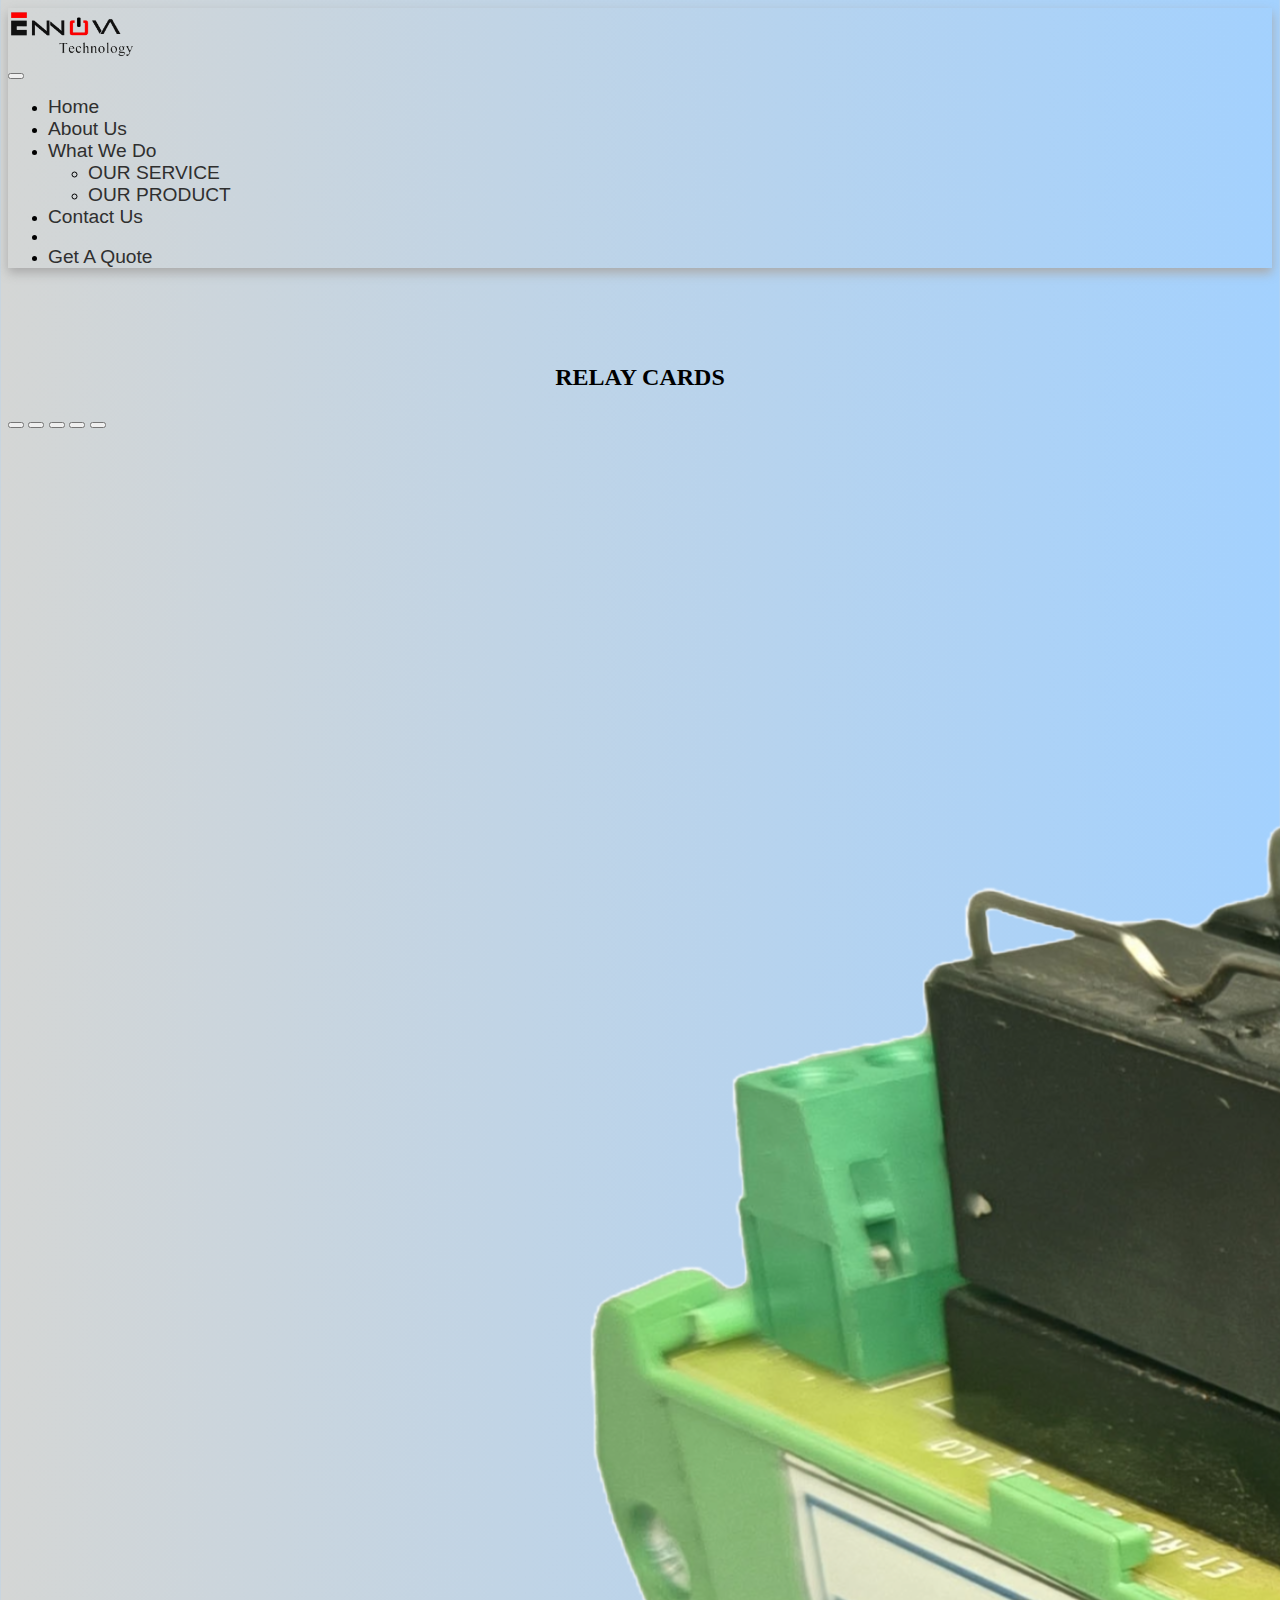
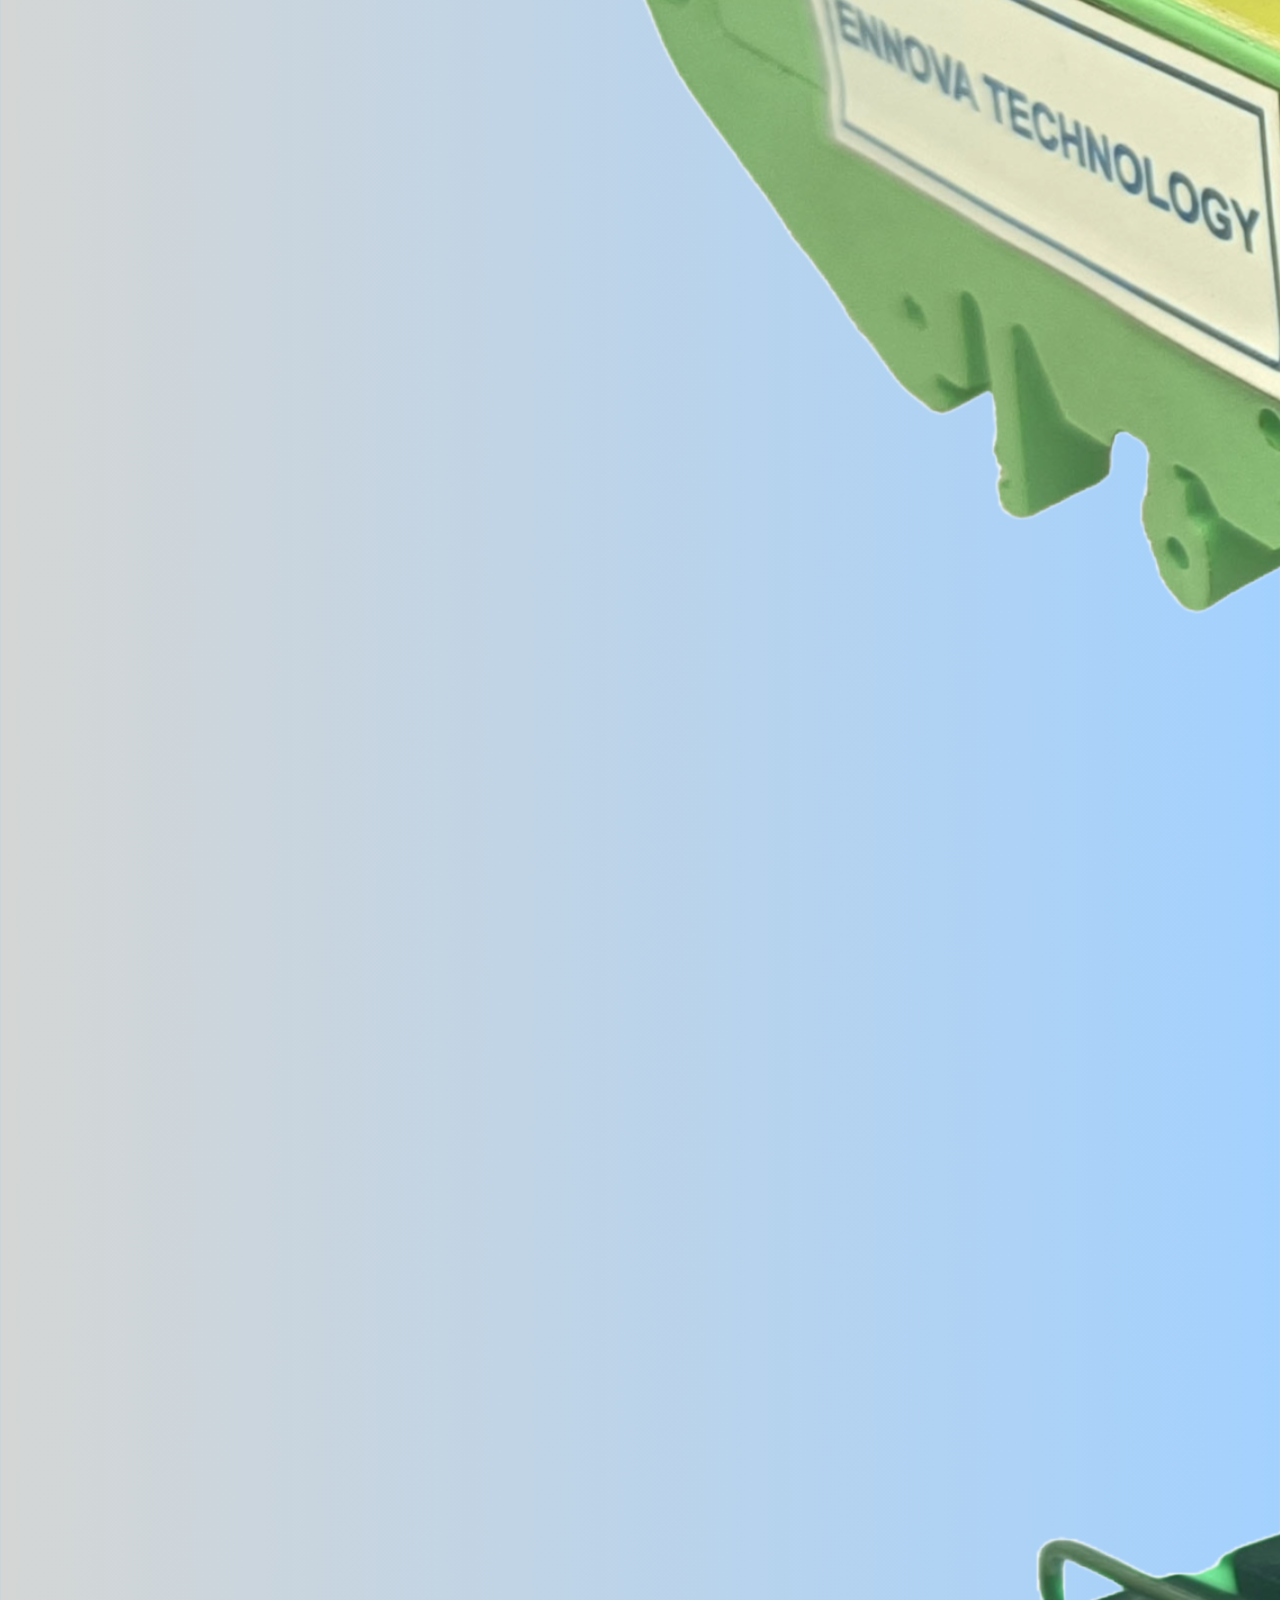
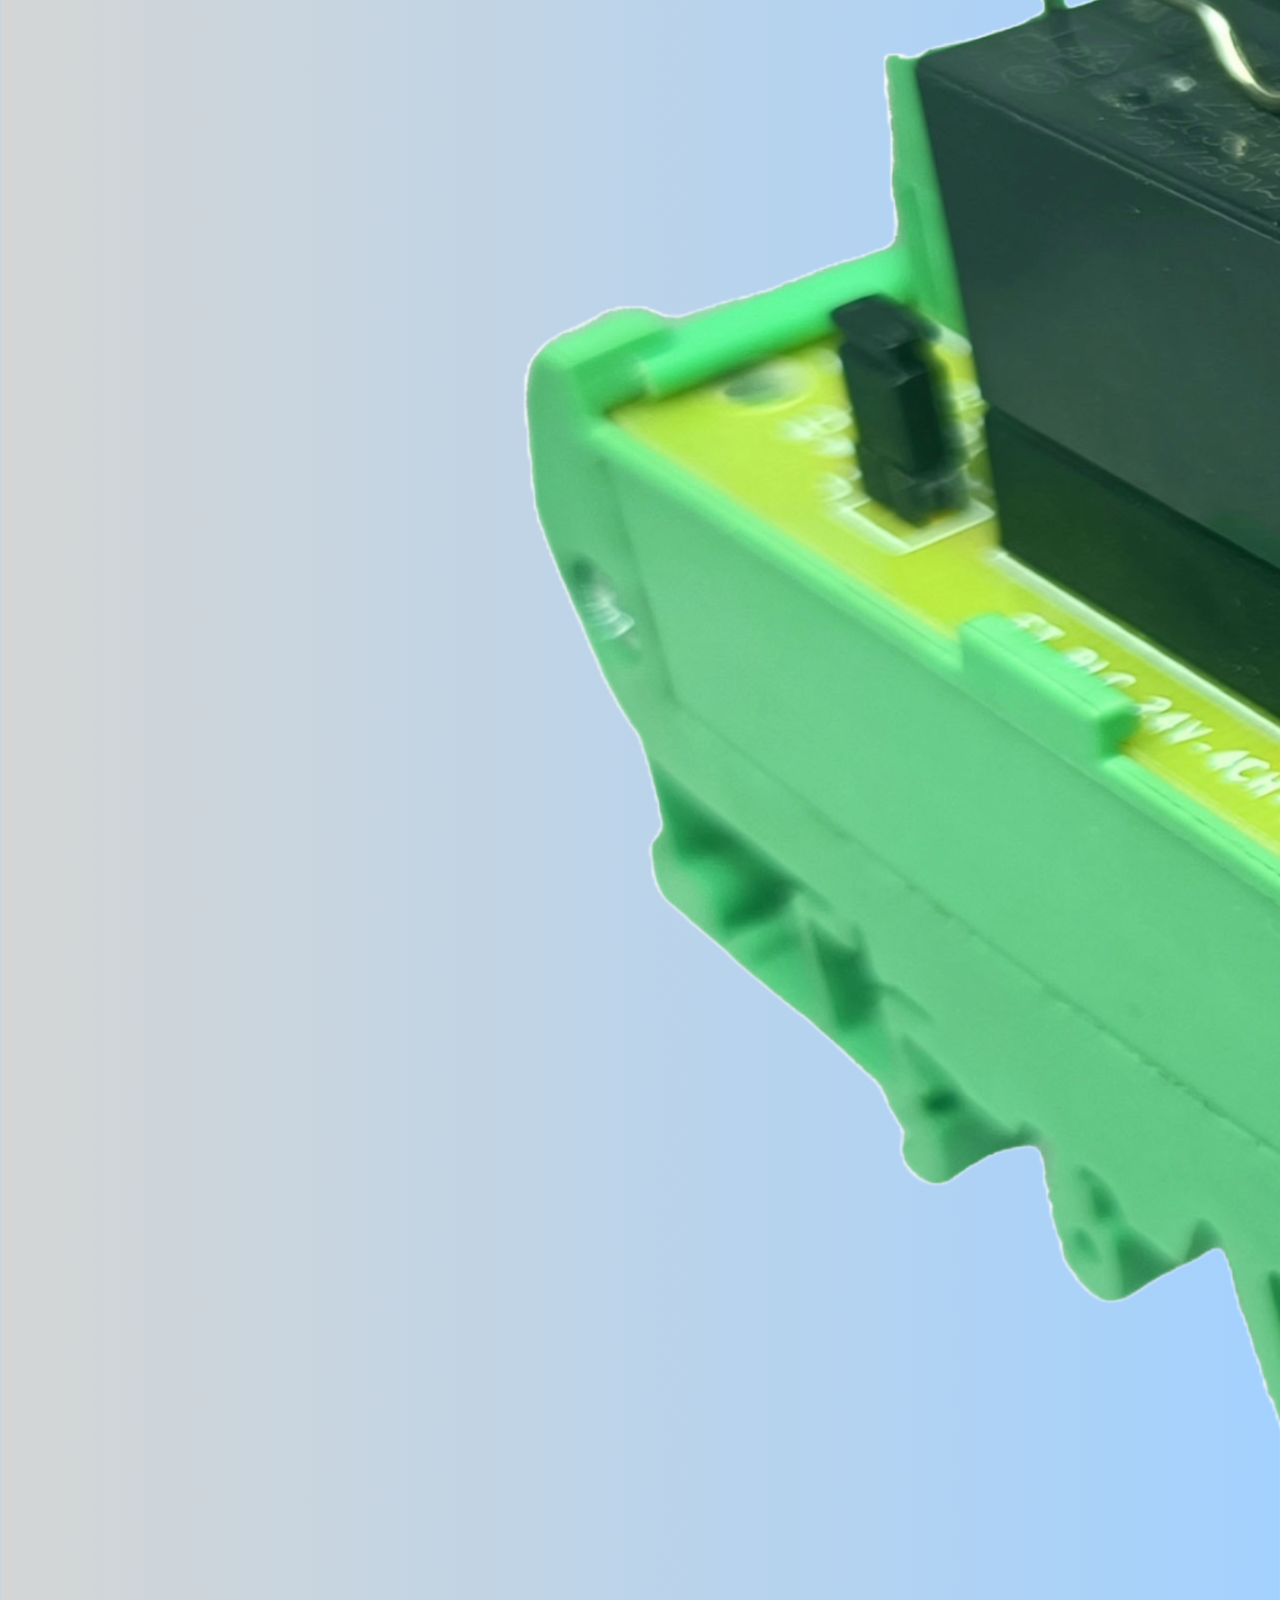
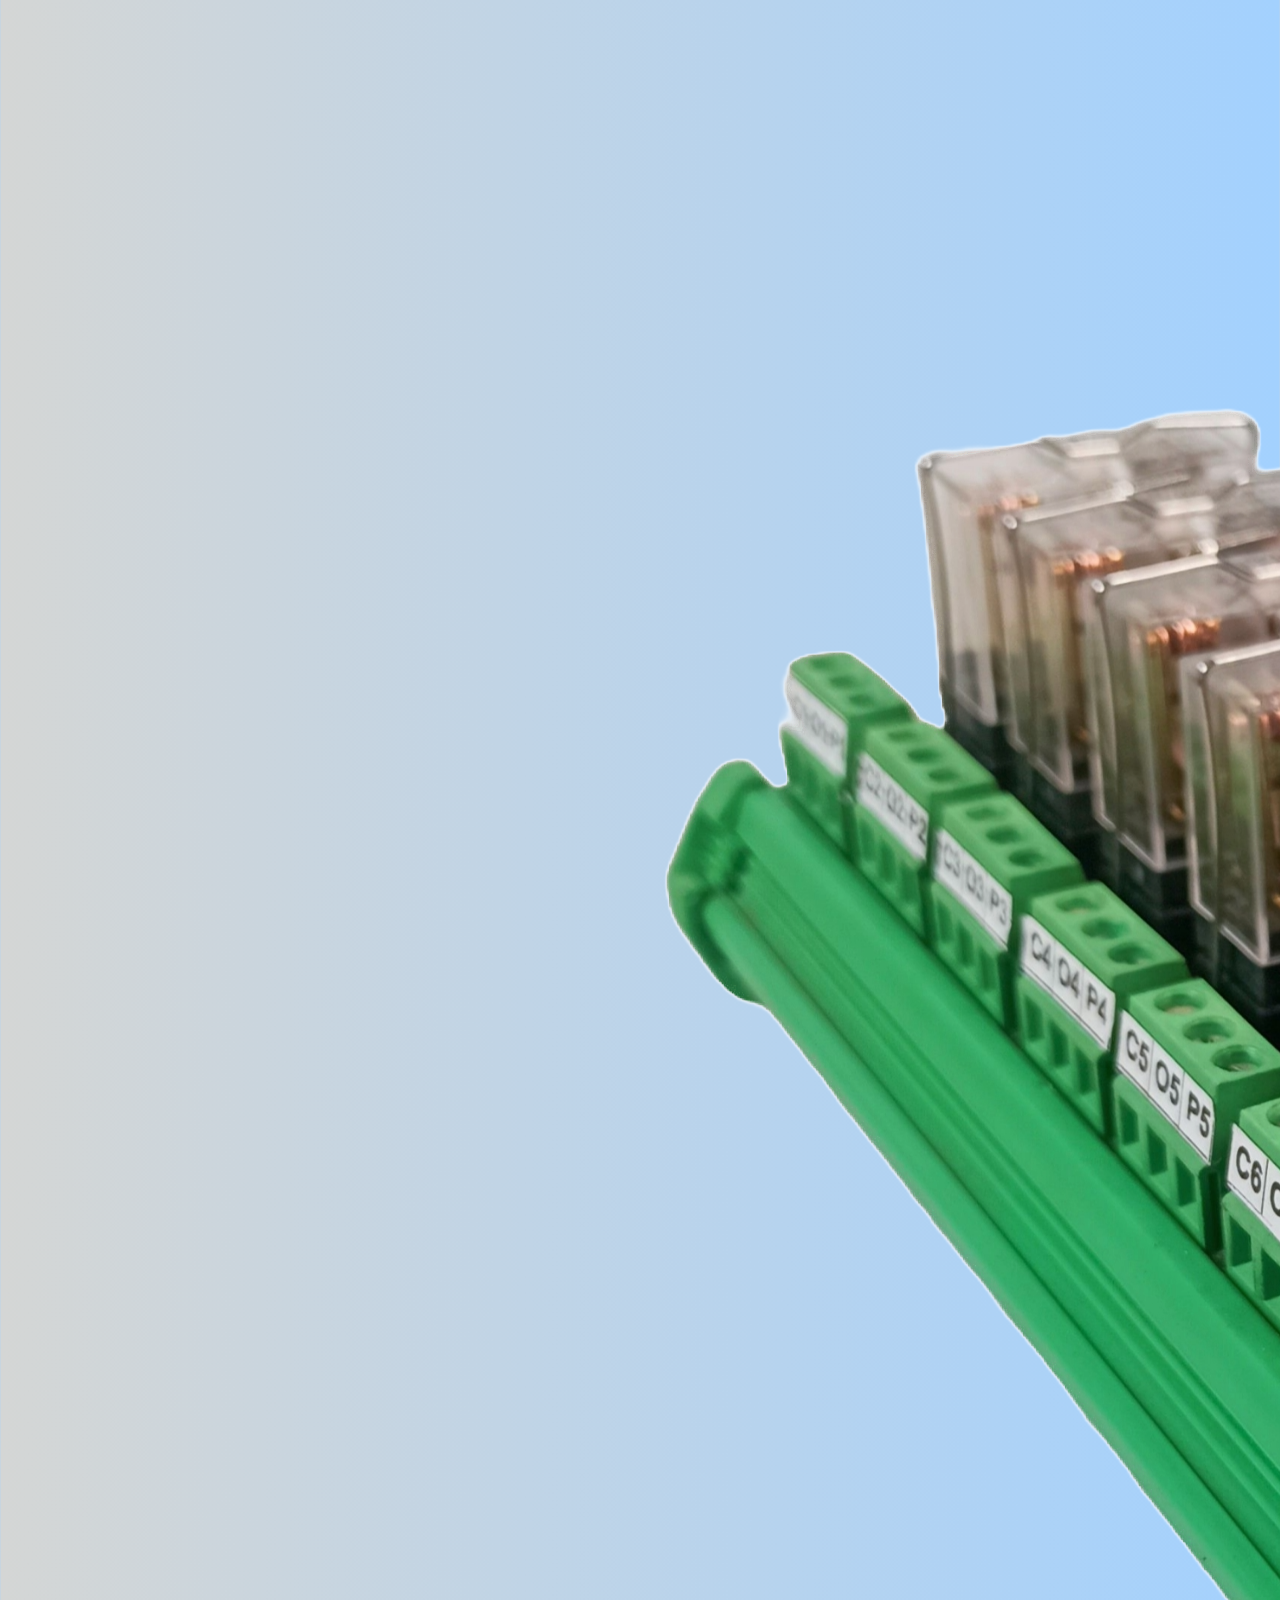
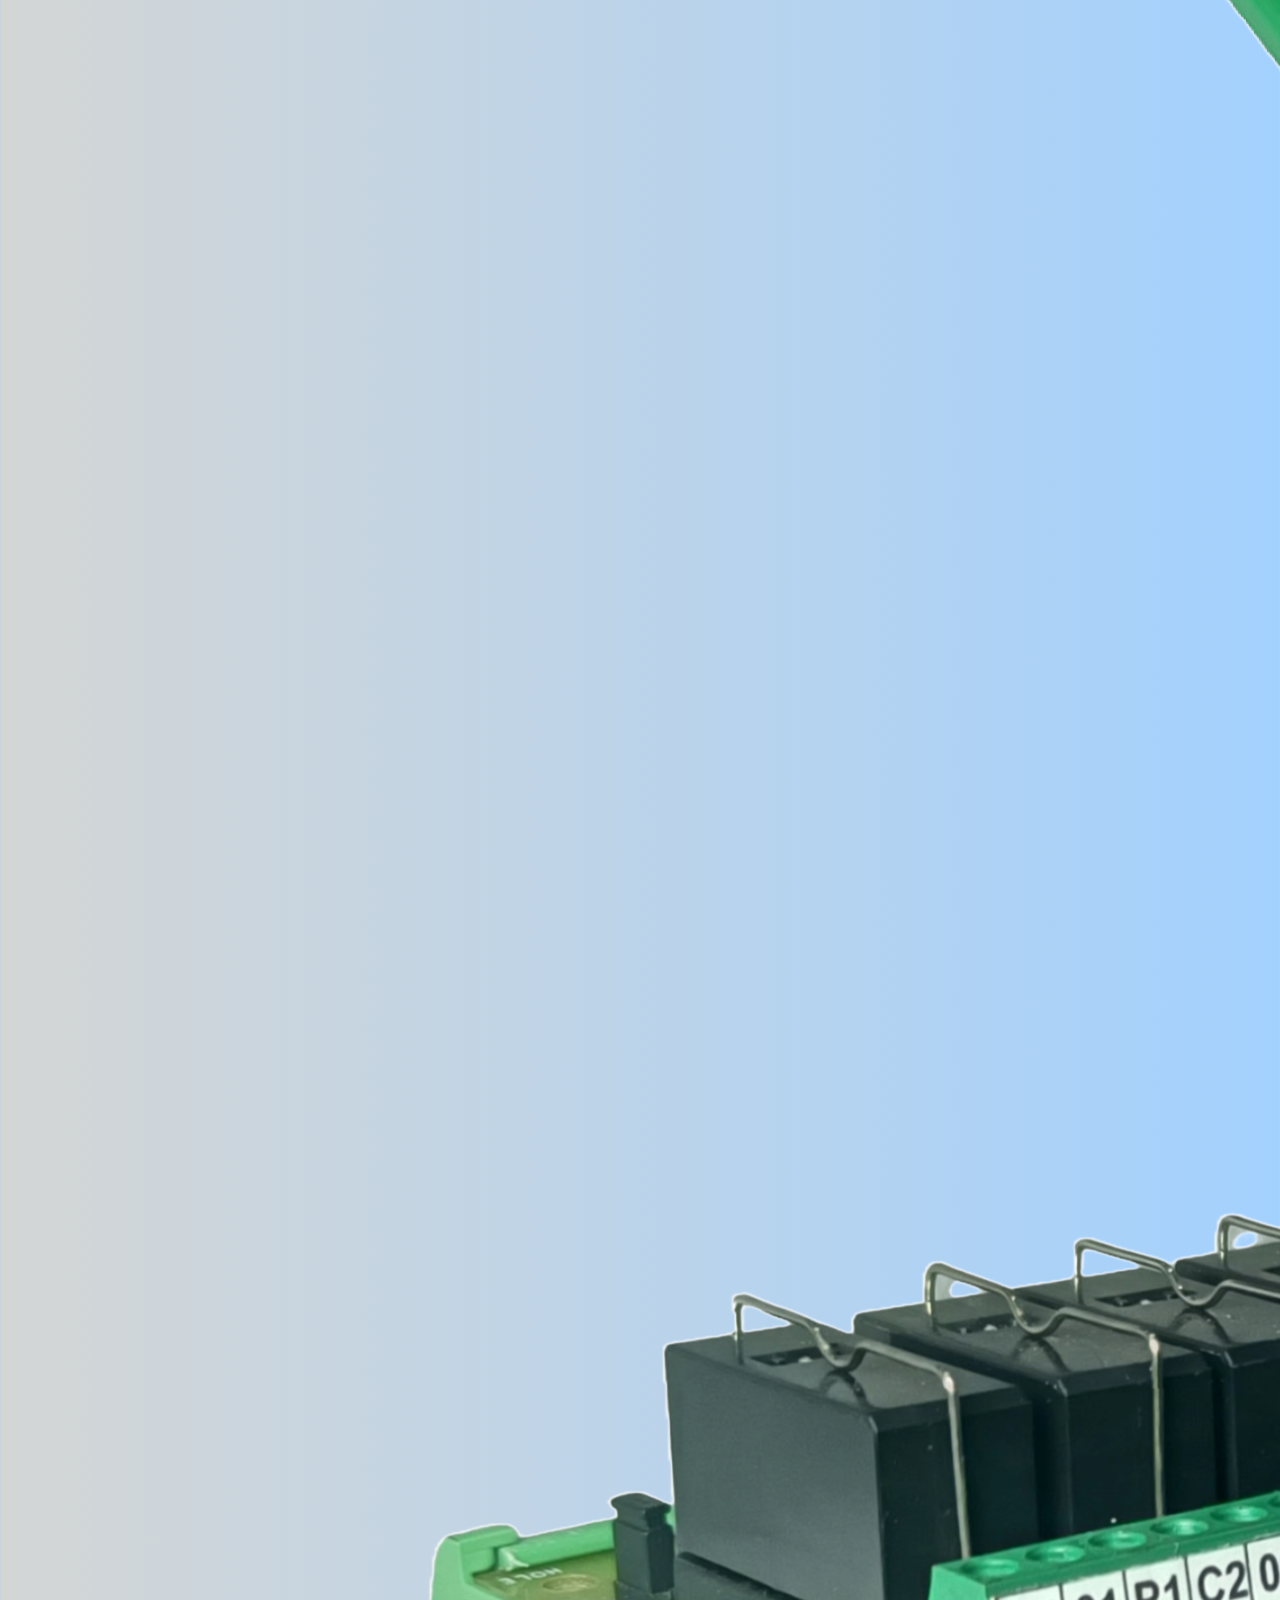
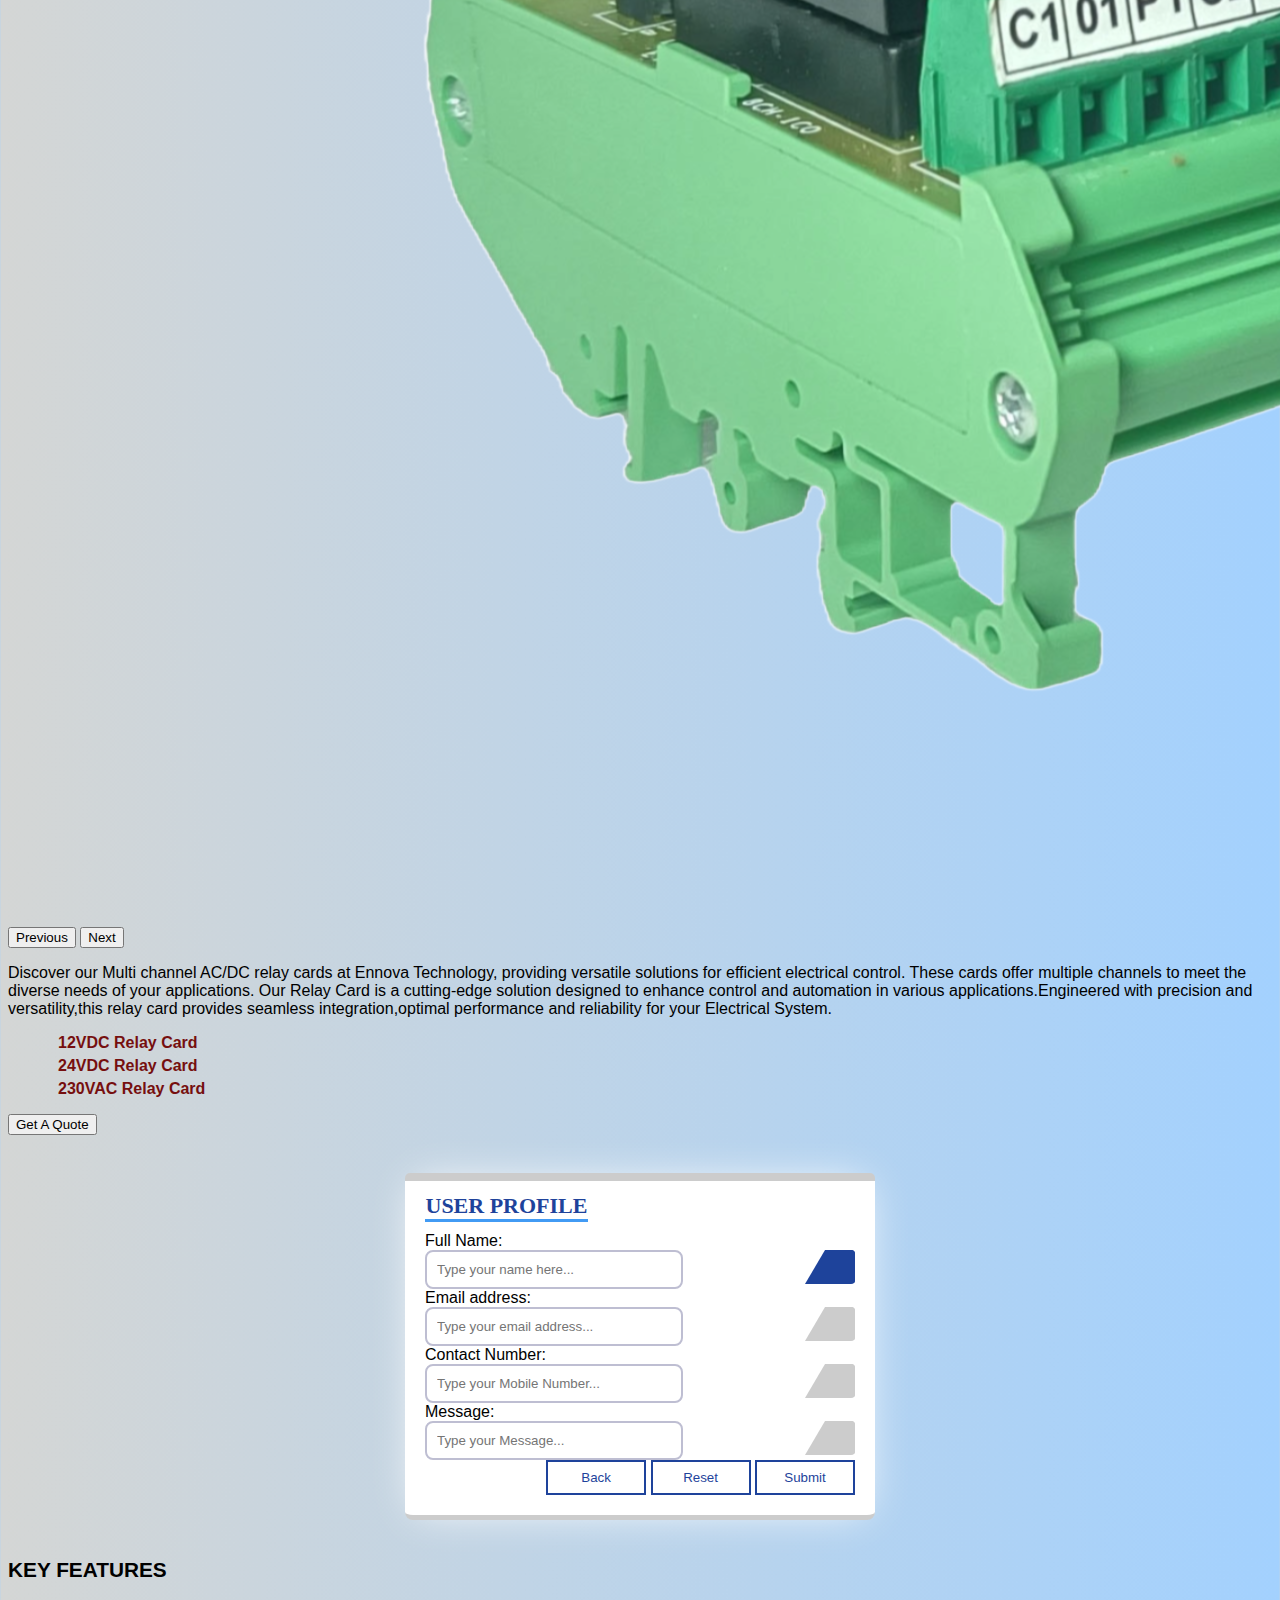
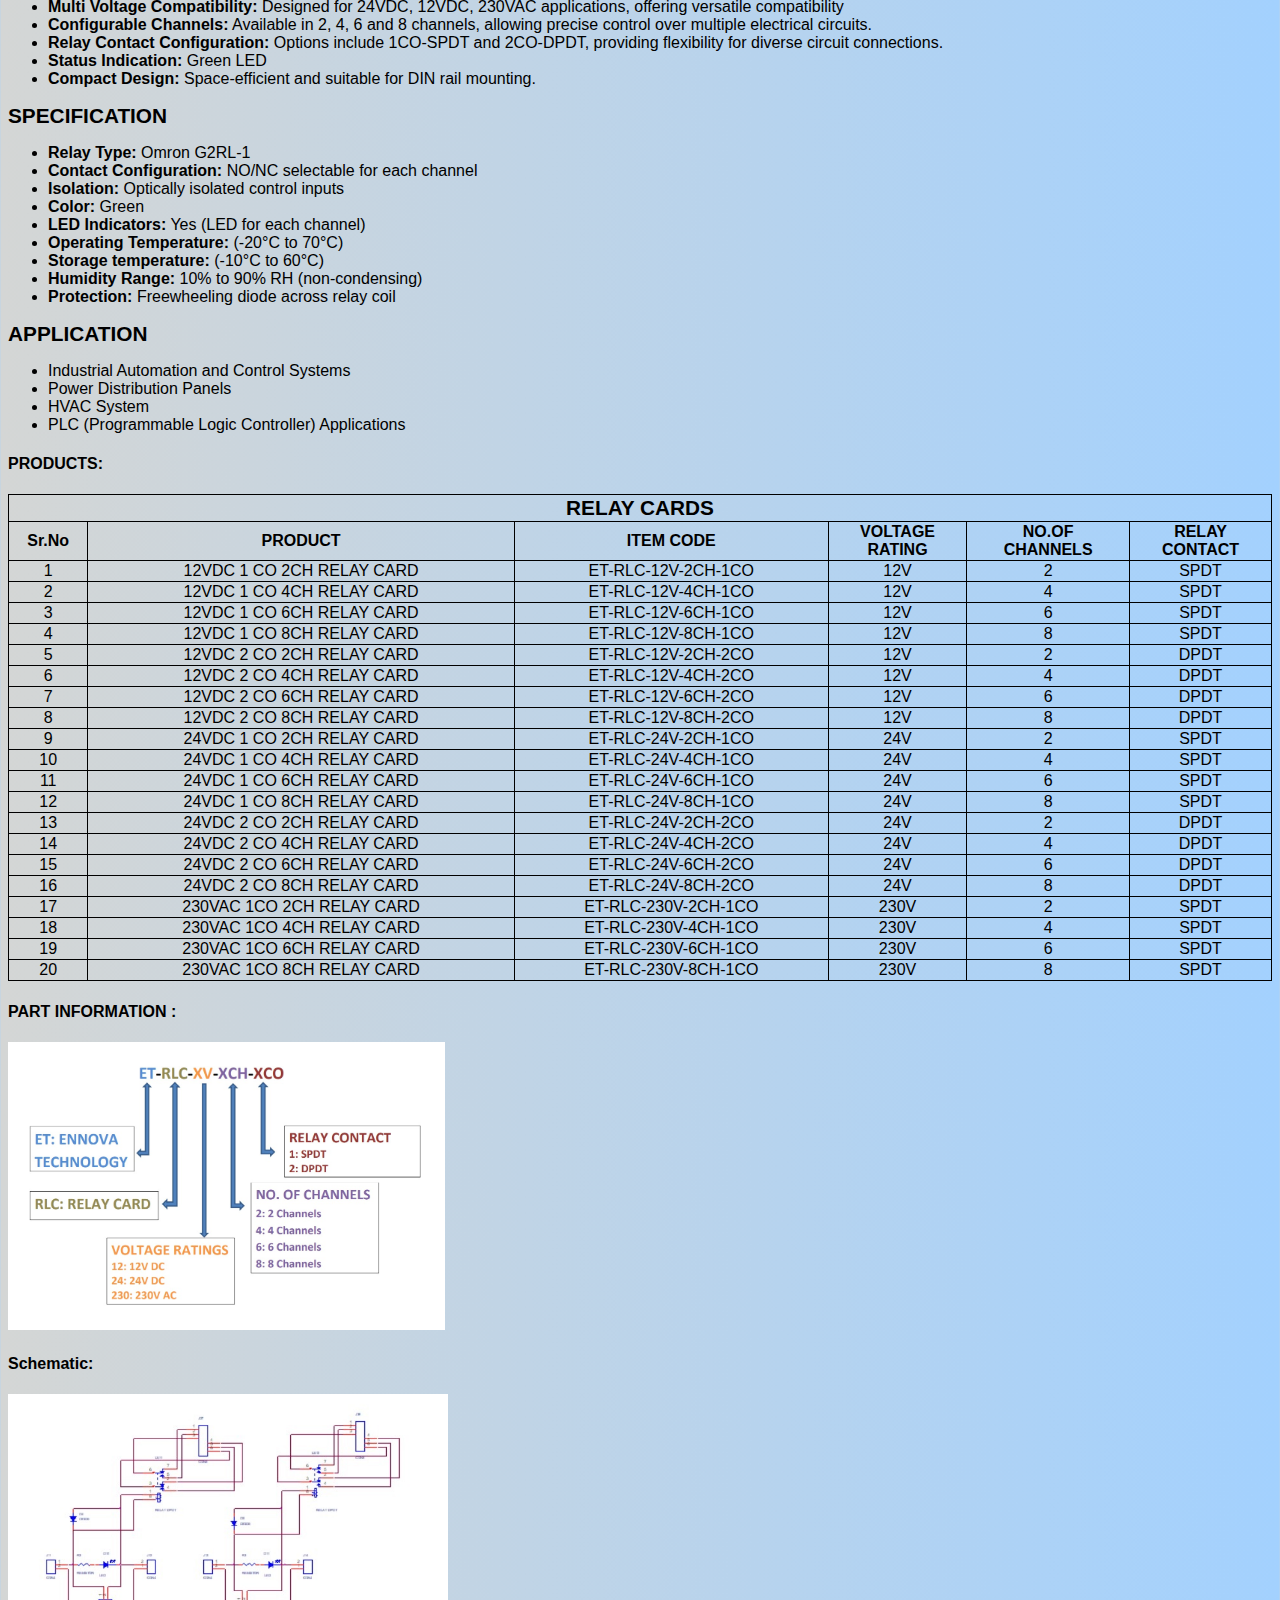
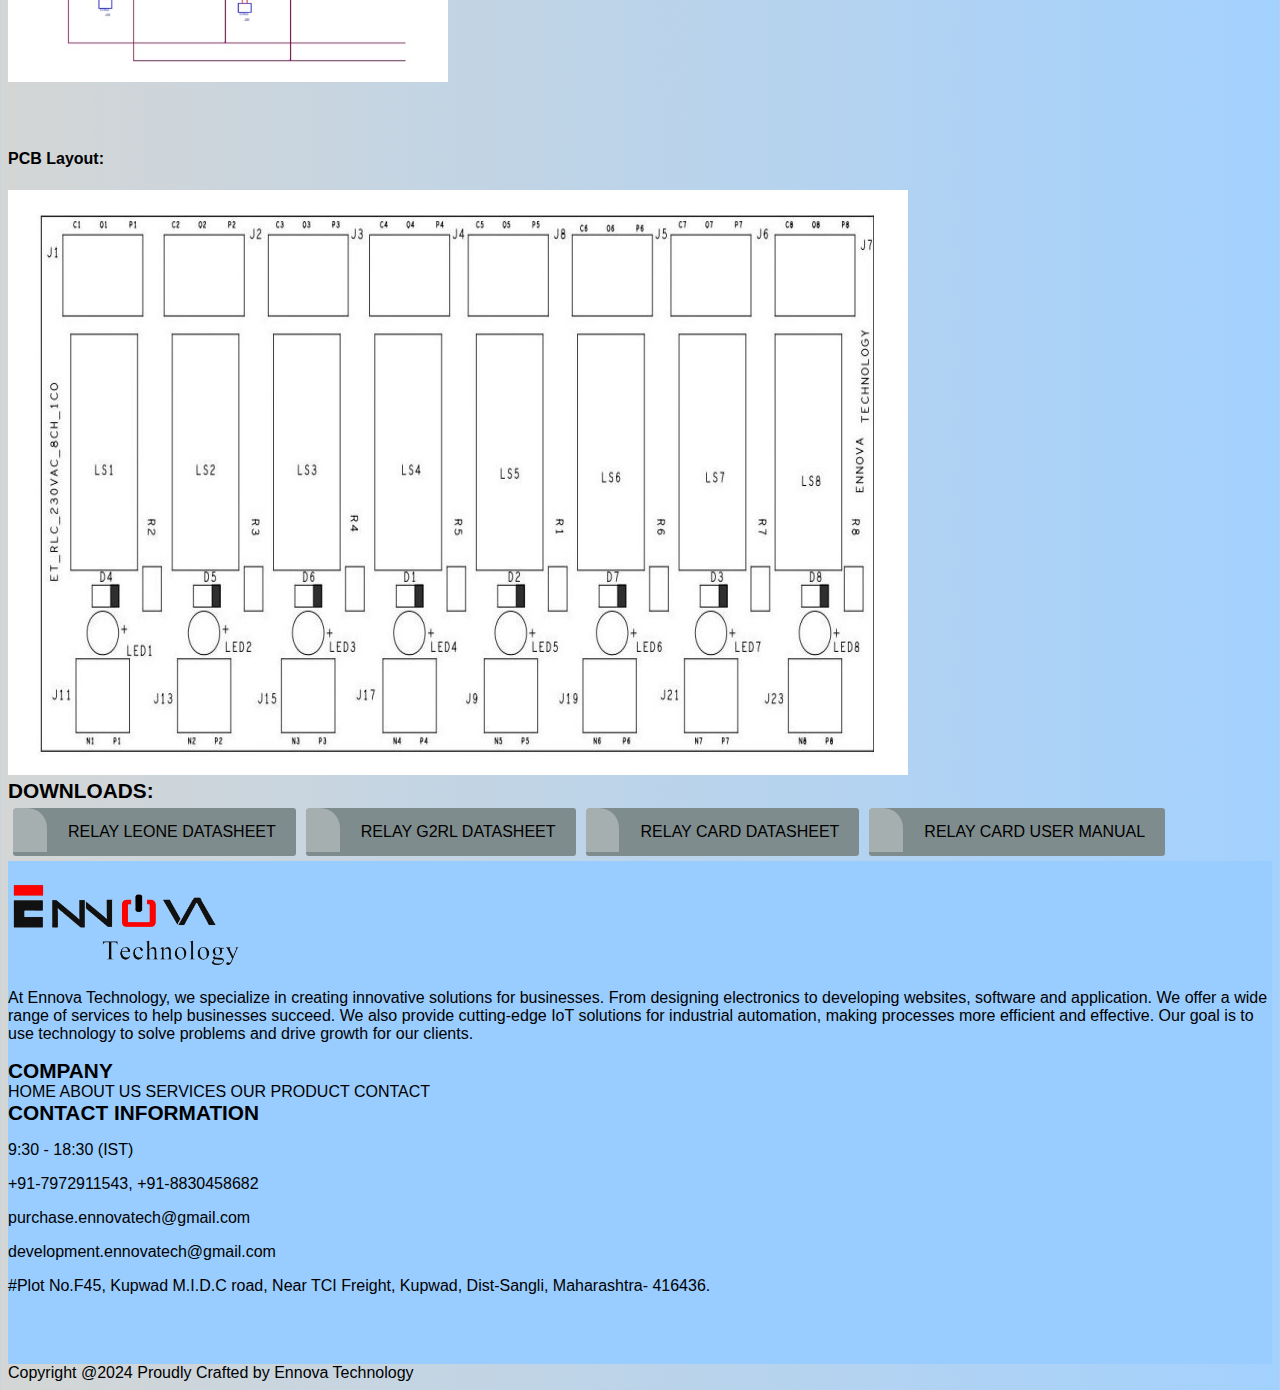
<file: relay.html>
<!DOCTYPE html>
<html lang="en">

<head>
    <meta charset="UTF-8">
    <meta name="viewport" content="width=device-width, initial-scale=1.0">
    <title>Relay | Ennova technology</title>

    <link rel="stylesheet" href="https://cdnjs.cloudflare.com/ajax/libs/OwlCarousel2/2.3.4/assets/owl.carousel.min.css">


    <link href="https://cdn.jsdelivr.net/npm/bootstrap@5.0.2/dist/css/bootstrap.min.css" rel="stylesheet"
        integrity="sha384-EVSTQN3/azprG1Anm3QDgpJLIm9Nao0Yz1ztcQTwFspd3yD65VohhpuuCOmLASjC" crossorigin="anonymous">
        <link rel="icon" type="image/x-icon" href="./Hero/logo-removebg-preview.png">
    <link rel="stylesheet" href="https://cdnjs.cloudflare.com/ajax/libs/font-awesome/6.5.1/css/all.min.css"
        integrity="sha512-DTOQO9RWCH3ppGqcWaEA1BIZOC6xxalwEsw9c2QQeAIftl+Vegovlnee1c9QX4TctnWMn13TZye+giMm8e2LwA=="
        crossorigin="anonymous" referrerpolicy="no-referrer" />

    <link rel="stylesheet" href="./style.css">
</head>

<body> 
    <nav class="navbar navbar-expand-lg navbar-light bg-light fixed-top ">
        <div class="container-fluid">

            <div class="flex-grow-1">
                <a class="navbar-brand" href="./index.html">
                    <!-- <img src="./Hero/logo-removebg-preview.png" width="50px" alt=""> -->
                    <img src="./Hero/ENNOVAlogo.png" width="130px"></a>
            </div>
            <button class="navbar-toggler" type="button" data-bs-toggle="collapse"
                data-bs-target="#navbarSupportedContent" aria-controls="navbarSupportedContent" aria-expanded="false"
                aria-label="Toggle navigation">
                <span class="navbar-toggler-icon"></span>
            </button>

            <div class="collapse navbar-collapse flex-grow-1 " id="navbarSupportedContent">
                <ul class="navbar-nav ms-auto mb-2 mb-lg-0 d-flex align-items-center fw-bold ">
                    <li class="nav-item">
                        <a class="nav-link" aria-current="page" href="./index.html">Home</a>
                    </li>
                    <li class="nav-item">
                        <a class="nav-link" href="./about.html">About Us</a>
                    </li>
                    <li class="nav-item dropdown">
                        <a class="nav-link dropdown-toggle" href="#" id="navbarDropdown" role="button"
                            data-bs-toggle="dropdown" aria-expanded="false">
                            What We Do
                        </a>
                        <ul class="dropdown-menu" aria-labelledby="navbarDropdown">
                            <li><a class="dropdown-item fw-bold " href="./ITService.html">OUR SERVICE</a></li>
                            <li><a class="dropdown-item fw-bold " href="./Nproduct.html">OUR PRODUCT</a></li>
                        </ul>
                    </li>
                    <li class="nav-item">
                        <a class="nav-link" href="./Contact.html">Contact Us</a>
                    </li>
                    <li><a href="tel:+917972911543" class="fw-bold m-1 btn btn-primary text-light callnowbtn">Call
                            Now</a></li>
                    <li><a href="./Contact.html" class="fw-bold m-1 btn btn-primary text-light getaquotebtn">Get A
                            Quote</a></li>
                </ul>
            </div>
        </div>
    </nav>

    
<section id=" " class="container-fluid upmallpage">
    <h2 class=" fw-bold ">Relay CardS</h2>
    <div class="row ">
        <!-- <div class="col-lg-1"></div> -->
        <div class="col-lg-6 col-md-6">
            <!-- <img class="img-fluid " src="./IORELAY/RELAY.png" alt=""> -->
            <div class=" ">
                <div>
                    <div id="carouselExampleCaptions" class="carousel slide" data-bs-ride="carousel">
                        <div class="carousel-indicators">
                            <button type="button" data-bs-target="#carouselExampleCaptions" data-bs-slide-to="0"
                                class="active" aria-current="true" aria-label="Slide 1"></button>
                            <button type="button" data-bs-target="#carouselExampleCaptions" data-bs-slide-to="1"
                                aria-label="Slide 2"></button>
                            <button type="button" data-bs-target="#carouselExampleCaptions" data-bs-slide-to="2"
                                aria-label="Slide 3"></button>
                            <button type="button" data-bs-target="#carouselExampleCaptions" data-bs-slide-to="3"
                                aria-label="Slide 4"></button>
                            <button type="button" data-bs-target="#carouselExampleCaptions" data-bs-slide-to="4"
                                aria-label="Slide 5"></button>
                            

                        </div>
                        <div class="carousel-inner">
                            <div class="carousel-item active">
                                <img src="./IORELAY/15.png" class=" bg-transparent  w-100" alt="...">
                            </div>
                            <div class="carousel-item">
                                <img src="./IORELAY/3.png" class="d-block w-100" alt="...">
                            </div>
                            <div class="carousel-item">
                                <img src="./IORELAY/555.png" class="d-block w-100" alt="...">
                            </div>
                             <div class="carousel-item">
                                <img src="./IORELAY/7.png" class="d-block w-100" alt="...">
                            </div>

                        </div>
                        <button class="carousel-control-prev" type="button" data-bs-target="#carouselExampleCaptions"
                            data-bs-slide="prev">
                            <span class="carousel-control-prev-icon" aria-hidden="true"></span>
                            <span class="visually-hidden">Previous</span>
                        </button>
                        <button class="carousel-control-next" type="button" data-bs-target="#carouselExampleCaptions"
                            data-bs-slide="next">
                            <span class="carousel-control-next-icon" aria-hidden="true"></span>
                            <span class="visually-hidden">Next</span>
                        </button>
                    </div>
                </div>
                <div class="col-md-6"></div>
            </div>
        </div>

        <!-- <div class="col-lg-1"></div> -->

        <div class="col-lg-5 col-md-6">
            <!-- <h2 class=" fw-bold ">I/O Card</h2> -->
            <p class="pt-lg-4 pt-md-0">Discover our Multi channel AC/DC relay cards at Ennova Technology, providing versatile
                solutions for efficient electrical control. These cards offer multiple channels to meet the
                diverse needs of your applications. Our Relay Card is a cutting-edge solution designed to enhance
                control and automation in various applications.Engineered with precision
                and versatility,this relay card provides seamless integration,optimal
                performance and reliability for your Electrical System.</p>
                <ul class="ulstyletype">
                    <li><i class="fa-solid fa-caret-right"></i><a href="./secondcv.html">12VDC Relay Card</a></li>
                    <li><i class="fa-solid fa-caret-right"></i><a href="./firstcv.html">24VDC Relay Card</a></li>
                    <li><i class="fa-solid fa-caret-right"></i><a href="./thirdcv.html">230VAC Relay Card</a></li>
                </ul>
                        <!-- Button trigger modal -->
                        <button type="button" class="btn btn-secondary " data-bs-toggle="modal" data-bs-target="#exampleModal">
                            Get A Quote
                        </button>
        
                        <!-- Modal -->
                        <div class="modal fade" id="exampleModal" tabindex="-1" aria-labelledby="exampleModalLabel"
                            aria-hidden="true">
                            <div class="modal-dialog">
                                <div class="modal-content">
                                   
                                    <div class="modal-body">
                                        <form class="form">
                                            <h2>User Profile</h2>
                                            <div class="form-group mt-3">
                                                <label for="email">Full Name:</label>
                                                <div class="relative">
                                                    <input class="form-control" id="name" type="text" pattern="[a-zA-Z\s]+"
                                                        required="" autofocus=""
                                                        title="Username should only contain letters. e.g. Piyush Gupta"
                                                        autocomplete="" placeholder="Type your name here...">
                                                    <i class="fa fa-user"></i>
                                                </div>
                                            </div>
                                            <div class="form-group mt-3">
                                                <label for="email">Email address:</label>
                                                <div class="relative">
                                                    <input class="form-control" type="email" required=""
                                                        placeholder="Type your email address..."
                                                        pattern="[a-z0-9._%+-]+@[a-z0-9.-]+\.[a-z]{2,3}$">
                                                    <i class="fa fa-envelope"></i>
                                                </div>
                                            </div>
                                            <div class="form-group mt-3">
                                                <label for="email">Contact Number:</label>
                                                <div class="relative">
                                                    <input class="form-control" type="text" maxlength="10"
                                                        oninput="this.value=this.value.replace(/[^0-9]/g,'');" required=""
                                                        placeholder="Type your Mobile Number...">
                                                    <i class="fa fa-phone"></i>
                                                </div>
                                            </div>
        
                                            <div class="form-group mt-3">
                                                <label for="email">Message:</label>
                                                <div class="relative">
                                                    <input class="form-control" type="text" id="tags" required=""
                                                        placeholder="Type your Message...">
                                                    <i class="fa fa-css3"></i>
                                                </div>
                                            </div>
        
        
                                            <div class="tright mt-4">
                                                <button type="button" data-bs-dismiss="modal" class="movebtn movebtnsu"
                                                aria-label="Close"><i class="fa-solid fa-arrow-left"></i> Back</button>
                                                <a href=""><button class="movebtn movebtnsu" type="Reset"><i
                                                            class="fa fa-fw fa-refresh"></i> Reset
                                                    </button></a>
                                                <a href=""><button class="movebtn movebtnsu" type="Submit">Submit <i
                                                            class="fa fa-fw fa-paper-plane"></i></button></a>
                                            </div>
                                        </form>
                                    </div>
        
                                </div>
                            </div>
                        </div>

        </div>
        <div class="col-lg-1"></div>
    </div>


</section>

<section id="relaykeyfesp">
    <div class="container ">
        <h3 class="fw-bold text-primary mb-2">KEY FEATURES</h3>
        <ul>
            <li><span>Multi Voltage Compatibility:</span> Designed for 24VDC, 12VDC, 230VAC applications, offering
                versatile compatibility</li>
            <li><span>Configurable Channels:</span> Available in 2, 4, 6 and 8 channels, allowing precise control over
                multiple electrical circuits.</li>
            <li><span>Relay Contact Configuration:</span> Options include 1CO-SPDT and 2CO-DPDT, providing flexibility
                for
                diverse circuit connections.</li>
            <li><span>Status Indication:</span> Green LED</li>
            <li><span>Compact Design:</span> Space-efficient and suitable for
                DIN rail mounting.</li>
        </ul>
    </div>
    <div class="container ">
        <h3 class="fw-bold text-primary  mb-2">SPECIFICATION</h3>
        <ul>
            <li><span>Relay Type:</span> Omron G2RL-1</li>
            <li><span>Contact Configuration:</span> NO/NC selectable for each channel</li>
            <li><span>Isolation:</span> Optically isolated control inputs</li>
            <li><span>Color:</span> Green</li>
            <li><span>LED Indicators:</span> Yes (LED for each channel)</li>
            <li><span>Operating Temperature:</span> (-20°C to 70°C)</li>
            <li><span>Storage temperature:</span> (-10°C to 60°C)</li>
            <li><span>Humidity Range:</span> 10% to 90% RH (non-condensing)</li>
            <li><span>Protection:</span> Freewheeling diode across relay coil</li>

        </ul>
    </div>
    <div class="container ">
        <h3 class="fw-bold text-primary  mb-2">APPLICATION</h3>
        <ul>
            <li>Industrial Automation and Control Systems</li>
            <li>Power Distribution Panels</li>
            <li>HVAC System</li>
            <li>PLC (Programmable Logic Controller) Applications</li>
           
        </ul>
    </div>
</section>





<section id="relaytablediv" class=" container-fluid  row">

    <div class="col-lg-8 col-sm-12 ">
        <h4 class="fw-bold ">PRODUCTS:</h4>
        <table class=" bg-light card-body">
            <thead>
                <tr>
                    <th colspan="6">
                        <h3 class="fw-bold ">RELAY CARDS</h3>
                    </th>
                </tr>
                <tr>
                    <th>Sr.No</th>
                    <th>PRODUCT</th>
                    <th>ITEM CODE</th>
                    <th>VOLTAGE <br> RATING</th>
                    <th>NO.OF <br> CHANNELS</th>
                    <th>RELAY <br> CONTACT</th>
                </tr>
            </thead>
            <tbody>
                <tr>
                    <td>1</td>
                    <td>12VDC 1 CO 2CH RELAY CARD</td>
                    <td>ET-RLC-12V-2CH-1CO</td>
                    <td>12V</td>
                    <td>2</td>
                    <td>SPDT</td>
                </tr>
                <tr>
                    <td>2</td>
                    <td>12VDC 1 CO 4CH RELAY CARD</td>
                    <td>ET-RLC-12V-4CH-1CO</td>
                    <td>12V</td>
                    <td>4</td>
                    <td>SPDT</td>
                </tr>
                <tr>
                    <td>3</td>
                    <td>12VDC 1 CO 6CH RELAY CARD</td>
                    <td>ET-RLC-12V-6CH-1CO</td>
                    <td>12V</td>
                    <td>6</td>
                    <td>SPDT</td>
                </tr>
                <tr>
                    <td>4</td>
                    <td>12VDC 1 CO 8CH RELAY CARD</td>
                    <td>ET-RLC-12V-8CH-1CO</td>
                    <td>12V</td>
                    <td>8</td>
                    <td>SPDT</td>
                </tr>
                <tr>
                    <td>5</td>
                    <td>12VDC 2 CO 2CH RELAY CARD</td>
                    <td>ET-RLC-12V-2CH-2CO</td>
                    <td>12V</td>
                    <td>2</td>
                    <td>DPDT</td>
                </tr>
                <tr>
                    <td>6</td>
                    <td>12VDC 2 CO 4CH RELAY CARD</td>
                    <td>ET-RLC-12V-4CH-2CO</td>
                    <td>12V</td>
                    <td>4</td>
                    <td>DPDT</td>
                </tr>
                <tr>
                    <td>7</td>
                    <td>12VDC 2 CO 6CH RELAY CARD</td>
                    <td>ET-RLC-12V-6CH-2CO</td>
                    <td>12V</td>
                    <td>6</td>
                    <td>DPDT</td>
                </tr>
                <tr>
                    <td>8</td>
                    <td>12VDC 2 CO 8CH RELAY CARD</td>
                    <td>ET-RLC-12V-8CH-2CO</td>
                    <td>12V</td>
                    <td>8</td>
                    <td>DPDT</td>
                </tr>
                <tr>
                    <td>9</td>
                    <td>24VDC 1 CO 2CH RELAY CARD</td>
                    <td>ET-RLC-24V-2CH-1CO</td>
                    <td>24V</td>
                    <td>2</td>
                    <td>SPDT</td>
                </tr>
                <tr>
                    <td>10</td>
                    <td>24VDC 1 CO 4CH RELAY CARD</td>
                    <td>ET-RLC-24V-4CH-1CO</td>
                    <td>24V</td>
                    <td>4</td>
                    <td>SPDT</td>
                </tr>
                <tr>
                    <td>11</td>
                    <td>24VDC 1 CO 6CH RELAY CARD</td>
                    <td>ET-RLC-24V-6CH-1CO</td>
                    <td>24V</td>
                    <td>6</td>
                    <td>SPDT</td>
                </tr>
                <tr>
                    <td>12</td>
                    <td>24VDC 1 CO 8CH RELAY CARD</td>
                    <td>ET-RLC-24V-8CH-1CO</td>
                    <td>24V</td>
                    <td>8</td>
                    <td>SPDT</td>
                </tr>
                <tr>
                    <td>13</td>
                    <td>24VDC 2 CO 2CH RELAY CARD</td>
                    <td>ET-RLC-24V-2CH-2CO</td>
                    <td>24V</td>
                    <td>2</td>
                    <td>DPDT</td>
                </tr>
                <tr>
                    <td>14</td>
                    <td>24VDC 2 CO 4CH RELAY CARD</td>
                    <td>ET-RLC-24V-4CH-2CO</td>
                    <td>24V</td>
                    <td>4</td>
                    <td>DPDT</td>
                </tr>
                <tr>
                    <td>15</td>
                    <td>24VDC 2 CO 6CH RELAY CARD</td>
                    <td>ET-RLC-24V-6CH-2CO</td>
                    <td>24V</td>
                    <td>6</td>
                    <td>DPDT</td>
                </tr>
                <tr>
                    <td>16</td>
                    <td>24VDC 2 CO 8CH RELAY CARD</td>
                    <td>ET-RLC-24V-8CH-2CO</td>
                    <td>24V</td>
                    <td>8</td>
                    <td>DPDT</td>
                </tr>

               

                <tr>
                    <td>17</td>
                    <td>230VAC 1CO 2CH RELAY CARD</td>
                    <td>ET-RLC-230V-2CH-1CO</td>
                    <td>230V</td>
                    <td>2</td>
                    <td>SPDT</td>
                </tr>
                <tr>
                    <td>18</td>
                    <td>230VAC 1CO 4CH RELAY CARD</td>
                    <td>ET-RLC-230V-4CH-1CO</td>
                    <td>230V</td>
                    <td>4</td>
                    <td>SPDT</td>
                </tr>
                <tr>
                    <td>19</td>
                    <td>230VAC 1CO 6CH RELAY CARD</td>
                    <td>ET-RLC-230V-6CH-1CO</td>
                    <td>230V</td>
                    <td>6</td>
                    <td>SPDT</td>
                </tr>
                <tr>
                    <td>20</td>
                    <td>230VAC 1CO 8CH RELAY CARD</td>
                    <td>ET-RLC-230V-8CH-1CO</td>
                    <td>230V</td>
                    <td>8</td>
                    <td>SPDT</td>
                </tr>
            </tbody>
        </table>
    </div>
    
    <div class="col-lg-4 container ">
        <div>
            <h4 class="fw-bold ">PART INFORMATION :</h4>
        <img class="img-fluid reschematableimg" src="./Relaythird/DiagramE.jpeg" alt="">
        </div>
        <div>
            <h4 class="fw-bold ">Schematic:</h4>
            <img class="img-fluid reschematableimg" src="./Relaythird/DROWDIAGRAM.jpeg" alt="">
        </div>
    </div>
</section>


<section class="row container-fluid mb-5 ">
    <div class="col-lg-2 "></div>
    <div class="col-lg-8">
        <h4 class="fw-bold ">PCB Layout:</h4>
        <img class="img-fluid  " src="./Relaythird/diagramrelay.jpeg" alt="">
    </div>
    <div class="col-lg-2 "></div>
    <!-- <div class="col-lg-5">
        <h4 class="fw-bold ">Schematic:</h4>
        <img class="img-fluid " src="./Relaythird/DROWDIAGRAM.jpeg" alt="">
    </div> -->
</section>

<section class="container mb-3  ">
    <h3 class="fw-bold ">DOWNLOADS:</h3>
    <div class="downloadbtn d-flex flex-column ">
        <div class="vn-red">
            <a href="./data_pdf/Leone Relay Datasheet.pdf"  target="_blank">RELAY LEONE DATASHEET</a>
        </div>
        <div class="vn-red">
            <a href="./data_pdf/G2RL-1-E-HA.PDF"  target="_blank">RELAY G2RL DATASHEET</a>
        </div>
        <div class="vn-red">
            <a href="./data_pdf/ENNOVA TECHNOLOGY RELAY CARDS BROUCHURE (1).pdf" target="_blank">RELAY CARD DATASHEET</a>
        </div>
        <div class="vn-red">
            <a href="./data_pdf/RELAY CARD USER MANUAL.pdf" target="_blank">RELAY CARD USER MANUAL</a>
        </div>
    </div>
</section>



<section id="contactdiv" class="container-fluid ">
    <div class="row p-3 ">
        <div class="  col-lg-1"></div>
        <!-- <div class="col-md-1"></div> -->
        <div class="col-md-12 col-lg-4">
            <a href="./index.html"><img src="./Hero/ENNOVAlogo.png" class="contactimgeno" alt=""></a>
            <p>At Ennova Technology, we specialize in creating innovative solutions for businesses. From designing electronics to developing websites, software and application. We offer a wide range of services to help businesses succeed. We also provide cutting-edge IoT solutions for industrial automation, making processes more efficient and effective. Our goal is to use technology to solve problems and drive growth for our clients.</p>
        </div>
        <!-- <div class="col-md-1"></div> -->
        <div class="  col-lg-1"></div>
        <div class="col-md-6 col-lg-2">
            <h3 class="mb-1  fw-bold ">COMPANY</h3>
            <div class="d-flex flex-column divancal">
                <a href="./index.html">HOME</a>
                <a href="./about.html">ABOUT US</a>
                <a href="./ITService.html">SERVICES</a>
                <a href="./Nproduct.html">OUR PRODUCT</a>
                <a href="./Contact.html">CONTACT</a>
            </div>
        </div>
        <div class="col-md-6 col-lg-4">
            <h3 class="mb-1 fw-bold ">CONTACT INFORMATION</h3>

            <p> <i class="far fa-clock"></i> 9:30 - 18:30 (IST)</p>
            <p><i class="fas fa-phone"></i> +91-7972911543, +91-8830458682</p>

            <div>
                <p><i class="far fa-envelope"></i> purchase.ennovatech@gmail.com</p>
                <p><i class="far fa-envelope"></i> development.ennovatech@gmail.com</p>
            </div>
            <p><i class="fa-solid fa-location-dot"></i> #Plot No.F45, Kupwad M.I.D.C road, Near TCI Freight,
                Kupwad, Dist-Sangli, Maharashtra- 416436.</p>
                <div id="iconssym">
                    <a href="https://www.facebook.com/profile.php?id=100063876886966" target="_blank"> <i
                            class="fab fa-facebook-square"></i></a>
                    <a href="https://twitter.com/EnnovaTech24" target="_blank"> <i class="fab fa-twitter-square"
                            target="_blank"></i></a>
                    <a href="https://youtube.com/@ennovatechnology1286?si=DltyPRZSHjJ3qHM1" target="_blank"> <i
                            class="fab fa-youtube-square"></i></a>
                    <a href="https://www.linkedin.com/company/ennova-technology/" target="_blank"> <i
                            class="fab fa-linkedin"></i></a>
                    <a href="https://www.instagram.com/ennova_technology?igsh=MTVieXY2Y29jcDgwaA==" target="_blank"> <i
                            class="fab fa-instagram-square"></i></a>
                </div>
        </div>
    </div>
</section>
<footer class="d-flex justify-content-center bg p-3 ">Copyright @2024 Proudly Crafted by Ennova Technology</footer>


<script src="https://cdn.jsdelivr.net/npm/bootstrap@5.3.3/dist/js/bootstrap.bundle.min.js"
    integrity="sha384-YvpcrYf0tY3lHB60NNkmXc5s9fDVZLESaAA55NDzOxhy9GkcIdslK1eN7N6jIeHz"
    crossorigin="anonymous"></script>
<script src="https://unpkg.com/aos@2.3.1/dist/aos.js"></script>

<script src="https://code.jquery.com/jquery-3.5.1.js"></script>
<script src="https://cdnjs.cloudflare.com/ajax/libs/OwlCarousel2/2.3.4/owl.carousel.min.js"></script>


<script src="./app.js"> </script>
</body>

</html>
</file>
<file: style.css>
#hero img {
  background-position: center;
  height: 100vh;
  width: 100%;
  position: relative;
}
nav{
  box-shadow: 0px 5px 10px 0px #aaa;
}
#iotavle table{
  height: 13rem;
  text-align: center;
  width: 100%;
}

/* pppppppppppppppppppp model pppppppppppppppppppppppppppppppp */

/* pppppppppppppppppppp model end pppppppppppppppppppppppppppppppp */



/* #iotavle img{
  height: 13rem;
} */
.contactimgeno {
  width: 240px;
}
.counter .icon span.fa {
  font-size: 50px;
  line-height: 55px;
  margin-bottom: 25px;
  color: #fff;
}
.value {
  z-index: 1;
  font-size: 50px !important;
  line-height: 55px;
  font-weight: 600;
  margin-bottom: 10px;
  color: #fff;
  letter-spacing: 1px;
}
p.white {
  color: #eee;
}
.left-title {
  font-weight: bold;
  font-size: 2em;
  padding-bottom: 0.6em;
  position: relative;
  color: #fff;
}
.stats {
  padding: 80px 0;
  background: url(./Hero/stats_bg.jpg) no-repeat center;
  background-size: cover;
  position: relative;
  z-index: -1;
}
.stats:before {
  content: '';
  position: absolute;
  background: #000;
  top: 0;
  bottom: 0;
  left: 0;
  right: 0;
  opacity: .7;
  z-index: -1;
}
.counter {
  text-align: center;
}
 .callnowbtn{
  display: none;
 }
.ulstyletype li a {
  font-weight: bold;
  color: #760f0f;
}

.ulstyletype li {
  list-style-type: none;
  margin-bottom: 5px;
}

.ulstyletype i {
  margin-right: 10px;
}

#navbarSupportedContent a {
  font-size: 1.2rem;
  margin-right: 3rem;
  color: #2f2f2f;
}
#navbarSupportedContent a:hover {
   color: #248ffa;
}
 
#Embedded_Hard {
  margin-top: 2rem;
}



/* ////////  map////////// */
/* ////////////////////////////// */
.google-map {
  margin: 6rem 2rem 3rem 2rem;

  padding-bottom: 25%;
  position: relative;
}

.google-map iframe {
  height: 100%;
  width: 100%;
  left: 0;
  top: 0;
  position: absolute;
}
 

.form {
  max-width: calc(100vw - 40px);
  width: 470px;
  height: auto;
  background: rgba(255, 255, 255, 1);
  border-radius: 8px;
  box-shadow: 0 0 40px -10px #fff;
  margin: 3% auto;
  padding: 10px 20px;
  box-sizing: border-box;
  position: relative;
  border-bottom: 5px solid #ccc;
}

form:before {
  content: '';
  position: absolute;
  top: 0;
  left: 0;
  right: 0;
  height: 8px;
  background: #ccc;
  border-radius: 5px 5px 0 0;

}

.form h2 {
  margin: 10px 0;
   
  width: 163px;
  color: #1e439b;
  font-size: 22px;
  border-bottom: 3px solid #429bf4;
  font-weight: 600;
  margin-bottom: 10px;
}

input {
  width: 60%;
  padding: 10px;
  box-sizing: border-box;
  background: none;
  outline: none;
  resize: none;
  border: 0;
  font-family: 'Montserrat', sans-serif;
  border: 2px solid #bebed2;
  transition: all .3s;
}



.tright {
  text-align: right;
}

.ui-menu {
  max-height: 150px;
  overflow: auto;
}

.ui-menu .ui-menu-item {
  padding: 5px;
  font-size: 14px;
}

.relative {
  position: relative;
}

.relative i.fa:before {
  color: #444;
  padding: 10px;
  position: absolute;
  left: -3px;
  text-align: center;
}

.relative i.fa {
  position: absolute;
  top: 0;
  right: 0;
  width: 40px;
  text-align: center;
  border-radius: 0 4px 4px 0;
  width: 0;
  height: 0;
  z-index: 99;
  border-left: 20px solid transparent;
  border-right: 30px solid #ccc;
  border-bottom: 34px solid #ccc;
  transition: all 0.15s ease-in-out;

}

 

.relative input:focus+i.fa {
  border-left: 20px solid transparent;
  border-right: 30px solid #1e439b;
  border-bottom: 34px solid #1e439b;
}

.relative input:focus+i.fa:before {
  color: #fff;
}

.input-group .form-control:not(:first-child):not(:last-child),
.input-group-addon:not(:first-child):not(:last-child),
.input-group-btn:not(:first-child):not(:last-child) {
  border-radius: 0 4px 4px 0;
}

.form-control[disabled],
.form-control[readonly],
fieldset[disabled] .form-control {
  background-color: #fff;
}
 

 
.movebtn{
  background-color: transparent;
  display:inline-block;
  width:100px;
  background-image: none;
  padding: 8px 10px;
  margin-bottom:10px;
  border-radius: 0;
  -webkit-transition: all 0.5s;
  -moz-transition: all 0.5s;
  transition: all 0.5s;
  -webkit-transition-timing-function: cubic-bezier(0.5, 1.65, 0.37, 0.66);
  transition-timing-function: cubic-bezier(0.5, 1.65, 0.37, 0.66);
}
 
.movebtnsu {
  border: 2px solid #1e439b;
  box-shadow: inset 0 0 0 0 #1e439b;
  color: #1e439b;
}
 
.movebtnsu:focus,
.movebtnsu:hover,
.movebtnsu:active {
  background-color: transparent;
  color: #FFF;
  border-color: #1e439b;
  box-shadow: inset 96px 0 0 0 #1e439b;
}


 

@media only screen and (max-width: 600px) {
  p:before {
    content: attr(type);
    width: 100%
  }

  input {
    width: 100%;
  }
}

/* /////////////////////// */
/* /////////////////////////////////// */


.misvispara span {
  font-size: small;
}

#hero h1 {
  font-family: 'Merriweather', serif;

}

body {
  font-family: 'Poppins', sans-serif;
  /* font-family: "Roboto", sans-serif; */
  font-weight: 500;
  font-style: normal;
}
 
.modeldivupmargin {
  margin-top: 5rem;
}

.upmargin {
  /* margin-top: 7rem; */
  padding-top: 6rem;
}

.misvispara {
  font-size: 17px;

}

.roboto-regular {
  font-family: "Roboto", sans-serif;
  font-weight: 400;
  font-style: normal;
}

#hero .sndimg {
  display: none;
}



#hero video {
  /* width: 100vw; */
  height: 100vh;
  object-fit: cover;

}

#fullscreen-video {
  width: 100%;
  height: auto;
}

#imgheading {
  position: absolute;
  top: 5rem;
  right: 0;
  left: 0;
  right: 0;
  display: flex;
  flex-direction: column;
  justify-content: center;
  height: 100vh;
  color: white;
  margin-left: 5rem;
  padding-top: 7rem;

}

#imgheading h1 {
  font-size: 3.4rem;
  text-shadow: 2px 2px 4px #000000;
}

.form-control {
  border-radius: 0.5rem;
}

.imgabout {
  height: 30rem;
  width: 30rem;
}

#About {
  display: flex;
  align-items: center;
}

#About img {
  height: 25rem;
  box-shadow: -7px 4px 28px -3px rgb(78, 78, 77);
}

#missionvidiv {
  margin-bottom: 8rem;
}

.aboutpara {
  display: flex;
  flex-direction: column;
  justify-content: center;
}

.missionimg {
  height: 30rem;
  border-radius: 5rem;
  box-shadow: -7px 4px 28px -3px rgb(78, 78, 77);
  margin-top: 3rem;
}

.aboutpara h5 {
  text-align: justify;

}

.divancal a {
  color: black;
  text-decoration: none;
}

#contactdiv {
  background-color: rgb(153, 204, 255);
  padding-top: 1rem;
  padding-bottom: 1rem;
}

#contactdiv p {
  font-size: 1rem;

}

#contactdiv a {
  margin-bottom: 1rem;
}

#iconssym i {
  font-size: 2rem;
  margin-right: 1rem;
  cursor: pointer;
}
/*  
form input {
  border: 1px solid #eee;
  border-radius: 5rem;
  padding: 5px 8px;
  color: #444;
  margin-bottom: 1rem;
}
  */
.pull-right {
  float: right;
}

body {

  background: #70e1f5;

  background: linear-gradient(to right, #d4d6d5, rgb(163, 209, 254));

}

.abcd {
  background-color: #ffd194;
}
 
#contactmap {
  /* margin-top: 10rem; */
  padding-top: 10rem;
  margin-bottom: 10rem;
}
 
.personimg {
  height: 10rem;
  width: 10rem;


}

#foundercard {
  margin-bottom: 5rem;

}

.upmallpage {
  margin-top: 6rem;
}

.fandown {
  height: 18rem;
  width: 15rem;
  display: flex;
  justify-content: center;
  align-items: center;
  box-shadow: -7px 4px 28px -3px rgb(78, 78, 77);

}

.fandown img {
  /* padding: 2rem; */
  height: 10rem;
  width: 10rem;
  margin-top: 1rem;
}
.panelfontdiv li{
text-align: justify;
}
 
/* ////////////////////////////////
////////////////////////////////
//////////////// */

.advertisers-service-sec .col {
  padding: 0 1em 1em 1em;
  text-align: center;
}

.newcontactdiv {
  font-size: 1.2rem;
}

.advertisers-service-sec .service-card {
  width: 100%;
  height: 100%;
  padding: 2em 1.5em 0.5em 1.5em;
  border-radius: 5px;
  box-shadow: 0 0 35px rgba(0, 0, 0, 0.12);
  cursor: pointer;
  transition: 0.5s;
  position: relative;
  z-index: 2;
  overflow: hidden;
  background: #fff;
}

.advertisers-service-sec .service-card::after {
  content: "";
  width: 100%;
  height: 100%;

  background: #889cb8;
  position: absolute;
  left: 0%;
  top: -98%;
  z-index: -2;
  transition: all 0.4s cubic-bezier(0.77, -0.04, 0, 0.99);
}

.advertisers-service-sec p {
  color: #000000;
  font-size: 15px;
  padding-top: 0.5rem;

}

.advertisers-service-sec .service-card:hover:after {
  top: 0%;
}

.imgdiv {

  max-width: 100%;
  height: 10rem;

}

.advertisers-service-sec .service-card:hover h3 {
  color: #ffffff;
}

/* ADVERTISERS SERVICE CARD ENDED */

/* ///////////////////////////////
//////////////////////////////////////
////////////////////////////// */

.imghight {
  height: 11rem;
}

@import url(https://fonts.googleapis.com/css?family=Roboto:400,300,500,700);

h3 {
  font-size: 1.3em;
  margin: 0;
}



/* Hover Card 
.......................................................................*/
div.catCard {
  border: solid 2px #e9e9e9;
  background: #ffffff;
  width: 321px;
  height: 400px;
  display: block;
  position: relative;

  border-radius: 1rem;
}


div.catCard div.lowerCatCard {
  left: 0;

  width: 315px;
}

div.catCard:hover div.lowerCatCard {
  bottom: 0;
}

#choose {
  margin-bottom: 5rem;
  background: url(https://images.pexels.com/photos/2506947/pexels-photo-2506947.jpeg?auto=compress&cs=tinysrgb&w=1260&h=750&dpr=1);
  background-size: cover;
  background-position: center center;
  background-attachment: fixed;

}

.productfixed {
  padding: 5rem;
}



#figureheading {
  text-align: center;
  margin-bottom: 5rem;
  color: white;
  background-position: center;
  background-size: cover;
  padding-top: 2rem;
  padding-bottom: 2rem;
  background-image: linear-gradient(rgba(0, 0, 0, 0.13), rgba(0, 0, 0, 0.5)), url(https://images.pexels.com/photos/5926395/pexels-photo-5926395.jpeg?auto=compress&cs=tinysrgb&w=1260&h=750&dpr=1);

}

#keytext {
  display: flex;
  justify-content: space-evenly;
  margin-top: 1rem;
  text-shadow: 2px 2px 4px #6dabdbc7;

}

#keytext h1 {
  font-size: 2.5rem;
  margin: 1rem;
}

.text-center h6 {
  opacity: 70%;
}

.devloper {
  display: flex;
  justify-content: center;
  width: 100%;
}

#choose h1 {
  color: white;
}

#About {
  height: 100vh;
}
 
.callin {
  display: flex;

}

.callin i {
  margin-right: 1rem;
}

.centersub {
  margin-top: 5rem;
}


.co {
  height: 26rem;
  padding: 0.1rem;
 border-radius: 0.5rem;
  border: #a2a0a0 solid 2px;
 background-color: #ffffff;
  box-shadow: -7px 4px 28px -3px rgb(91, 91, 89);

}

.midio {
  border-radius: 0.5rem;
  border: #a2a0a0 solid 2px;

  background-color: #ffffff;
  box-shadow: -7px 4px 28px -3px rgb(91, 91, 89);
}

/* /////////////////////
//////////////// */
@import url(//netdna.bootstrapcdn.com/font-awesome/4.7.0/css/font-awesome.min.css);

a:link {
  text-decoration: none
}

.vn-red a {
  background: #7f8c8d;

  display: inline-block;
  position: relative;
  margin: 5px 5px;
  padding: 15px 20px 15px 55px;
  color: black;
  transition: all 0.4s ease;
  border-radius: 3px
}

.vn-red a:before {
  content: "\f019";
  font-family: fontAwesome;
  position: absolute;
  font-style: normal;
  font-weight: normal;
  text-decoration: inherit;
  font-size: 28px;
  border-radius: 0 20px 0 0;
  color: #000;
  background-color: #fff;
  opacity: 0.3;
  padding: 6px;
  top: 0;
  left: 0;
}

.vn-red a:hover {
  background: #6397e0;
  color: white;
}

.downloadbtn {
  display: flex;
}

/* //////////////////////
 ////////////////// */

.coll {
  width: 21rem;
  margin: 0.2rem;
  border-radius: 0.5rem;

  padding: 0.5rem;
  text-align: center !important;
  background-color: #fff;
  box-shadow: -7px 4px 28px -3px rgb(91, 91, 89);
}

#panels img {
  height: 12rem;
  /* width: 19.5rem; */
  padding: 8px;
}

#panels ul {
  text-align: justify;
  margin-right: 0.5rem;
}


.co p {
  font-size: 14px;
  font-family: Arial, Helvetica, sans-serif;
  margin-left: 5px;
}

.welcomediv {
  height: 27rem;
  margin-bottom: 4rem;
}

.subwel {
  height: 10rem;
}
 
#imgheading img {
  height: 3rem;
  width: 12rem;

  border-top-left-radius: 0.7rem;
  border-bottom-right-radius: 0.7rem;
  margin: 0.5rem;
}

#choose .chooseatag a {
  text-decoration: none;
  color: #000;
}
#choose .chooseatag h5{
  margin-bottom: 0rem !important;
margin-top: 0rem;
} 

.ourpara {
  color: #ffd194;
  text-shadow: 2px 2px 4px #000000;
}

.herosubhead {
  text-shadow: 2px 2px 4px #000000;

}

.contdivnum {
  margin-left: 6rem;
  font-size: 1.2rem;
}

.maindivfan {
  display: flex;
  justify-content: space-evenly;
}

.bordermivi {
  border-radius: 1rem;
  padding: 1rem;
   
}

#iconssym a {
  text-decoration: none;
  color: black;
}

#Panel_de {
  margin-top: 2rem;
}



#baricon {
  display: none;
}

.shadodiv {
  box-shadow: -7px 4px 28px -3px rgb(91, 91, 89);

}

#ourfocusdiv {
  height: 12rem;
}

#ourfocusdiv p {
  font-size: 1.5rem;
}

#ourfocusdiv i {
  margin-right: 1rem;
  background-color: #031D44;
  color: white;
  padding: 1rem;
  border-radius: 50%;
  width: 3.5rem;

}

.ioimghi {
  height: 12rem;
}
 
h2 {
  text-align: center;
  font-family: 'Merriweather', serif;
  text-transform: uppercase;
}

#scrolbtn {
  background-color: transparent;
  font-weight: bold;
  color: white;
  height: 2.5rem;
  width: 10rem;
  border-radius: 1rem;
  border: 2px solid white;
}

#scrolbtn:hover {
  background-color: rgb(173, 168, 168);
  color: black;
}

#itdiviot li a {
  text-decoration: none;
  color: #031D44;
  font-weight: bold;

}

#itdiviot li {
  padding-top: 1.4rem;
  list-style-type: upper-roman;
}


#itimghideandview {
  padding-top: 4rem;
  padding-bottom: 4rem;
}

#itimghideandview li a {
  text-decoration: none;
  text-transform: uppercase;
  color: #871111;
}

#itimghideandview p {
  font-size: 1rem;
  text-align: justify;
}

.logosback {
  object-fit: contain;
  mix-blend-mode: luminosity;
}

.widiotimg {
  width: 31.5rem;
}

.webimgit {
  
  border-radius: 3rem;
  height: 24rem;
  background-color: #fff;
  box-shadow: -7px 4px 28px -3px rgb(91, 91, 89);
}

.secitsolutionimgdiv img {
  width: 19rem;
  border-radius: 1.5rem;
  height: 13rem;
  background-color: #fff;
  box-shadow: -7px 4px 28px -3px rgb(91, 91, 89);
}

.secitsolutionimgdiv img {
  display: none;
}

#relaytablediv table,
th,
td {
  border: 1px solid black;
  border-collapse: collapse;
}

#relaytablediv {
  margin-bottom: 4rem;
}

#relaytablediv img {
  height: 20rem;
}

#relaytablediv table {
  height: 20rem;
  text-align: center;
  width: 100%;
}

#relaytablediv tr:hover {
  background-color: #86b4ef;
}
 
#relaykeyfesp span {
  font-weight: bold;
}

#relaytablediv .reschematableimg {
  height: 18rem;
}

.symanticimg {
  height: 23rem;
  width: 50rem;
}

#Relayproduct ul {
  list-style-type: upper-roman;
}

#Relayproduct ul a {
  text-decoration: none;
  cursor: pointer;
  color: #000;
  font-weight: bold;
}

#Relayproduct p {
  font-size: 1.1rem;

}

.itimghide img {
  display: none;
}

.itthirdimg {
  display: none;
}

.cardmm {
  background-color: rgb(227, 236, 244);
  border-radius: 1rem;
  box-shadow: -7px 4px 28px -3px rgb(91, 91, 89);
}

#usecasesdiv .cardmm {
  margin: 2rem 5rem 2rem 5rem;
  padding: 1rem;
}

/* ///////////////////// upcomming projects//////////////////////////// */

.tablink {
  height: 55px;
  background-color: #555;
  color: white;
  float: left;
  border: none;
  outline: none;
  cursor: pointer;
  padding: 6px 8px;
  font-size: 17px;
  width: 25%;
}

.tablink:hover {
  background-color: #777;
}

/* Style the tab content (and add height:100% for full page content) */
.tabcontent {
  color: white;
  display: none;
  padding: 80px 20px 20px;
  height: 100%;
}

#Home {
  /* background-color: rgb(111, 190, 250); */
  background-color: rgb(68 154 220);
}

#News {
  background-color: rgb(68 154 220);
}

#Contact {
  background-color: rgb(68 154 220);
}

#Gaurav {
  background-color: rgb(68 154 220);
}

#upcommingdiv h2 {
  background-color: #555;
  color: white;
  margin-bottom: 0 !important;
  text-align: center;
  padding: 1.4rem;
}

/* /////////////////////////////////////////////////////////////////// */

/* 11111111111111111111111111    USE CASES    111111111111111111111111111111111111111111
11111111111111111111111111111111111111111111111111111111111111111111 */
.wwww {

  overflow-x: hidden;
  font-family: sans-serif;
  /* padding: 70px; */
}

.card-container {
  display: flex;
  padding: 0.5rem 1rem;
}

.card-container .cardww {
  flex: 1;
  transition: all 0.3s ease-in-out;
  background-color: #fff;
  padding: 15px;
  border-radius: 10px;
  box-shadow: 0 0 15px 0px rgba(0, 0, 0, 0.2);
}

.cardww h2 {
  font-size: 22px;
}

.card-container .cardww:not(:first-child) {
  margin-left: -10rem;
}

.cardww img {
  /* padding: 35px; */
  width: 100%;
  display: block;
  margin: 0 auto;
}

.card-container .cardww:hover,
.card-container .cardww:focus {
  transform: translateY(-1rem);
  outline: none;
}

.card-container .cardww:hover~.cardww,
.card-container .cardww:focus~.cardww {
  transform: translateX(11rem);
}

@media (max-width: 767px) {
  #demo {
    margin-top: 0px;
  }

  .card-container {
    flex-wrap: wrap;
    justify-content: center;
    padding: 0rem 1rem 2rem;
  }

  .card-container .cardww {
    flex: 1 1 100%;
    max-width: 200px;
  }

  .card-container .cardww:not(:first-child) {
    margin-left: 0rem;
    margin-top: 2rem;
  }

  .card-container .cardww:hover,
  .card-container .cardww:focus {
    transform: translateX(0rem);
  }

  .card-container .cardww:hover~.cardww,
  .card-container .cardww:focus~.cardww {
    transform: translateY(0rem);
  }

  .cardww img {
    padding: 5px;
  }
}

/* 1111111111111111111111111111    USE CASES END   1111111111111111111111111111111111111111
11111111111111111111111111111111111111111111111111111111111111111111 */




/* 88888888888 our journy88888888888888888888888
8888888888888888888888888888888888 */


.tl {
  position: relative;
  max-width: 1200px;
  margin: 0 auto;
}

.tl::after {
  content: "";
  position: absolute;
  width: 6px;
  background-color: #fff;
  top: 0;
  bottom: 0;
  left: 50%;
  margin-left: -3px;
}

.tl-container {
  padding: 10px 40px;
  position: relative;
  background-color: inherit;
  width: 50%;
}

.tl-container::after {
  content: "";
  position: absolute;
  width: 25px;
  height: 25px;
  right: -17px;
  background-color: #fff;
  border: 4px solid #ff9f55;
  top: 15px;
  border-radius: 50%;
  z-index: 1;
}

.tl-left {
  left: 0;
}

.tl-right {
  left: 50%;
}

.tl-left::before {
  content: " ";
  height: 0;
  position: absolute;
  top: 22px;
  width: 0;
  z-index: 1;
  right: 30px;
  border: medium solid #fff;
  border-width: 10px 0 10px 10px;
  border-color: transparent transparent transparent #fff;
}

.tl-right::before {
  content: " ";
  height: 0;
  position: absolute;
  top: 22px;
  width: 0;
  z-index: 1;
  left: 30px;
  border: medium solid #fff;
  border-width: 10px 10px 10px 0;
  border-color: transparent #fff transparent transparent;
}

.tl-right::after {
  left: -16px;
}

.tl-content {
  padding: 20px 30px;
  background-color: #fff;
  position: relative;
  border-radius: 6px;
}

.proheadmargin {
  margin-bottom: 2.5rem;
}

#usecasesdiv {
  display: none;
}

@media screen and (max-width: 600px) {
  .tl::after {
    left: 31px;
  }

  .tl-container {
    width: 100%;
    padding-left: 70px;
    padding-right: 25px;
  }

  .tl-container::before {
    left: 60px;
    border: medium solid #fff;
    border-width: 10px 10px 10px 0;
    border-color: transparent #fff transparent transparent;
  }

  .tl-left::after,
  .tl-right::after {
    left: 15px;
  }

  .tl-right {
    left: 0%;
  }
}

/* 8888888888888888888888888888888888
8888888888888888888888888888888888 */
 
@media screen and (max-width:426px) {

  #imgheading {
    margin: 0;
    margin-top: 2rem;
  }

  */ .slider {
    max-width: 440px;
    display: flex;
  }

  #About {
    padding: 1rem;
    padding-top: 10rem;
  }

  #keytext {
    display: flex;
    flex-direction: column;

  }

  #fullscreen-video {
    /* width: 100vw; */
    width: 100%;
    height: 100%;

    object-fit: cover;

  }


  #hero .sndimg {
    display: contents;
    height: 100vh;

  }

  #hero .fstimg {
    display: none;
  }

  #About img {
    height: 14rem;

  }

  .aboutpara h5 {
    padding: 0.5rem;

  }

  .aboutpara h1 {
    margin-top: 1.5rem;
  }

  .aboutpara {
    text-align: center;
    margin-top: 0;
  }

  #choose {
    height: 100%;
    margin-top: 5rem;
    padding-top: 2rem;
    padding-bottom: 2rem;
    margin-bottom: 2rem;
  }

  .productfix {
    width: 100%;
    padding-left: 1rem;
  }

  .foundercard {
    display: flex;
    justify-content: center;
    width: 100%;
    margin-bottom: 4rem;
  }

  .missionimg {
    height: 17rem;
    width: 19rem;

  }
  .value {
    font-size: 30px !important;
  }

  .fandrow {
    margin-left: 0;
    margin-right: 0;
  }

  .misvisimg {
    height: 10rem;
    width: 10rem;
    /* margin-left: 4rem; */
    margin-top: 1rem;
  }

  .missmendiv {
    display: flex;
    justify-content: center;
  }

  #missionvidiv {
    margin-bottom: 3rem;
    margin-top: 1rem;
  }

  .foundclass {
    display: flex;
    justify-content: center;

  }

  .electrichead {
    padding-top: 3rem;
  }

  .ro {
    display: flex;
    flex-direction: column;
    align-items: center;
    margin-bottom: 0.5rem;
  }

  .co {
    margin-bottom: 1rem;
  }

  .coll {
    margin-bottom: 3rem;
  }

  #servdiv {
    margin-top: 1rem;
  }
 .coll {
    height: 16rem;
    width: 18rem;
    margin-bottom: 1rem;
  }

  .contdivnum {
    margin-left: 1rem;

  }

  #panels img {
    height: 10rem;
    width: 16rem;
    padding: 5px;
  }

  .row {
    --bs-gutter-x: 1.5rem !important;
  }

  .maindivfan {

    flex-direction: column;
    align-items: center;
  }

  .fandown {
    margin-bottom: 1rem;
  }

  #foundercard {
    padding: 1rem;
  }

  body {
    overflow-x: hidden;
  }
 .mvdivmedia {
    text-align: center;
  }

  footer {
    font-size: 13px;
  }

  .devloper {
    display: flex;
    flex-direction: column;
    align-items: center;

  }
  #Panel_de {
    margin-top: 5rem !important;
}
#Embedded_Hard {
  margin-top: 5rem;
}
.advertisers-service-sec .col {
  padding: 1px 3em 1em 3em;
  text-align: center;
}
  .welcomediv {
    height: 44rem;
    margin-bottom: 1rem;
  }

  #ourfocusdiv p {
    font-size: 1.2rem;
  }

  #contactdiv p {
    font-size: 1rem;

  }

  #hero img {
    margin-top: 3.5rem;
    height: 35vh;
    width: 100%;
}

  #hero video {
    margin-top: 3.5rem;
    height: 35vh;
    width: 100%;
  }

  #imgheading {
    height: 0vh;
    top: 13rem;
  }

  #imgheading h1 {
    font-size: 2rem !important;
  }

  #hero div h5 {
    font-size: 0.7rem;
  }

  #scrolbtn {
    height: 2rem;
    width: 7rem;
  }

  .carousel-caption {
    padding-bottom: 0rem;
  }

  .carousel-control-next-icon,
  .carousel-control-prev-icon {
    width: 1.4rem;
    margin-top: 2rem;
  }

  #relaytablediv {
    font-size: 0.8rem;
    margin-right: calc(var(--bs-gutter-x)* -.0);
    margin-left: calc(var(--bs-gutter-x)* -.0);
    padding-right: 0;
    padding-left: 0;
    margin-bottom: 0;
  }

  #pcblayoutimg {
    padding: 0;
    margin: 0;
  }

  .symanticimg {
    height: 16rem;
  }

  #pcblayoutimg {
    margin-bottom: 2rem !important;
  }

  #whatEmbe {
    margin-bottom: 1rem;
  }

  .panelfontdiv {
    font-size: 13px !important;
  }

  dvertisers-service-sec .col {
    padding: 1px 3em 1em 3em;

  }

  .itthirdimg {
    display: block !important;
  }

  .itimghide img {
    display: none !important;
  }

  .proheadmargin {
    padding-top: 2rem;
  }
  #itimghideandview {
    padding-top: 0rem !important;
    padding-bottom: 1rem;
  }

  .secitsolutionimgdiv img {
    display: block;
    margin-bottom: 1rem;
  }

  .webimgit {
    display: none;
  }

  .downloadbtn {
    display: flex;
    flex-direction: column;

  }

  .vn-red a {
    padding: 10px 20px 10px 50px;

  }

  .vn-red a:before {
    padding: 1px 5px;

  }

  #upcommingdiv button {
    font-size: 0.7rem;
  }

  #upcommingdiv {
    font-size: 0.8rem;
    padding: 5px;
  }


  #upcommingdiv h2 {
    padding: 1rem;
  }

  .aboutseptareimg {
    display: flex;
    justify-content: center;
  }

  #keytext div h1 {
    font-size: 2rem;
  }

  #contactmap div p {
    font-size: 0.8em;
  }

  #contactmap {
    margin-bottom: 0rem !important;
  }

  .fandown {
    height: 16rem;
    width: 14rem;
  }

  .partinfoimg {
    margin-top: 2rem;
  }

  #relaytablediv img {
    height: 17rem;
  }

  .proheadmargin {
    margin-bottom: 1rem;
  }
 #usecasesdiv .cardmm {
    margin: 2rem 3rem 2rem 3rem;
    padding: 1rem;
  }

  .ourheading {
    margin-top: 3rem;
  }

  .newcontactdiv {
    font-size: 1rem !important;
  }
 .herosubhead{
    font-size: 1rem !important;
  }
  
}

 
 

@media screen and (max-width:769px) {

  .keynumber{
    display: flex;
  }
  .classcontact {
    font-size: 1rem;
    display: flex;

  }
  h2 {
    font-size: calc(1.325rem) !important;
}

  .contactimgeno {
    width: 200px;
  }

  #imgheading {
    margin: 0;
    margin-top: 0rem;
    padding: 1rem;
  }

  .missionimg {
    display: none;
  }

  .iohight {
    height: 23rem !important;
  }
  #navbarSupportedContent a {
   margin-right: 0rem;
  }
 
  #contactmap {
    padding-top: 5rem;
    margin-bottom: 4rem;
  }

  #missionvidiv {
    margin-bottom: 2rem;
  }

  .carousel-indicators {
    display: none;
  }

  .webimgit {
    height: auto;
  }

  .itimghide {
    display: flex;
  }

  .itimghide img {
    display: block;
  }

  .itsecondimg {
    display: none;
  }

  .itthirdimg {
    display: none;
  }

  form {
    width: 350px !important;

  }

  .google-map {
    padding-bottom: 45% !important;

  }
  .bordermivi {
    margin-top: 1rem;
  }
  .getaquotebtn{
    display: none;
  }
  .callnowbtn{
    display: block;
  }
}

@media screen and (max-width:767px) {
  .wwww {
    display: none !important;
  }

  #usecasesdiv {
    display: block;
  }

}
 


@media screen and (max-width:376px) {
  #About {
    height: auto;
  }

  #relaytablediv img {
    height: 15rem;
  }

  #About {
    padding: 1rem;
    padding-top: 5rem;
  }

  #choose {
    margin-top: 0rem;
    margin-bottom: 1rem;
  }

  .ourheading {
    margin-top: 0rem;
  }

  .ulstyletype li {

    font-size: 0.8rem;
  }
}

@media screen and (max-width:321px) {
  #contactmap {
    margin-bottom: 5rem;

  }

  #contactmap div p {
    font-size: 0.7em;
  }

  #imgheading h1 {
    font-size: 2rem !important;
  }

  #contactdiv .row>* {
    padding-right: 0rem;
    padding-left: 0rem;
  }

  .iohight {
    margin-bottom: 1.5rem;

  }

  #relaytablediv {
    font-size: 0.7rem;
  }

  .symanticimg {
    height: 13rem;
  }

  .newcontactdiv {
    font-size: 0.9rem !important;
  }
}
 

@media screen and (min-width:769px)and (max-width:1200px) {
  form {
    width: 380px !important;
  }
  #navbarSupportedContent a {
    margin-right: 0rem;
  }
}
</file>
